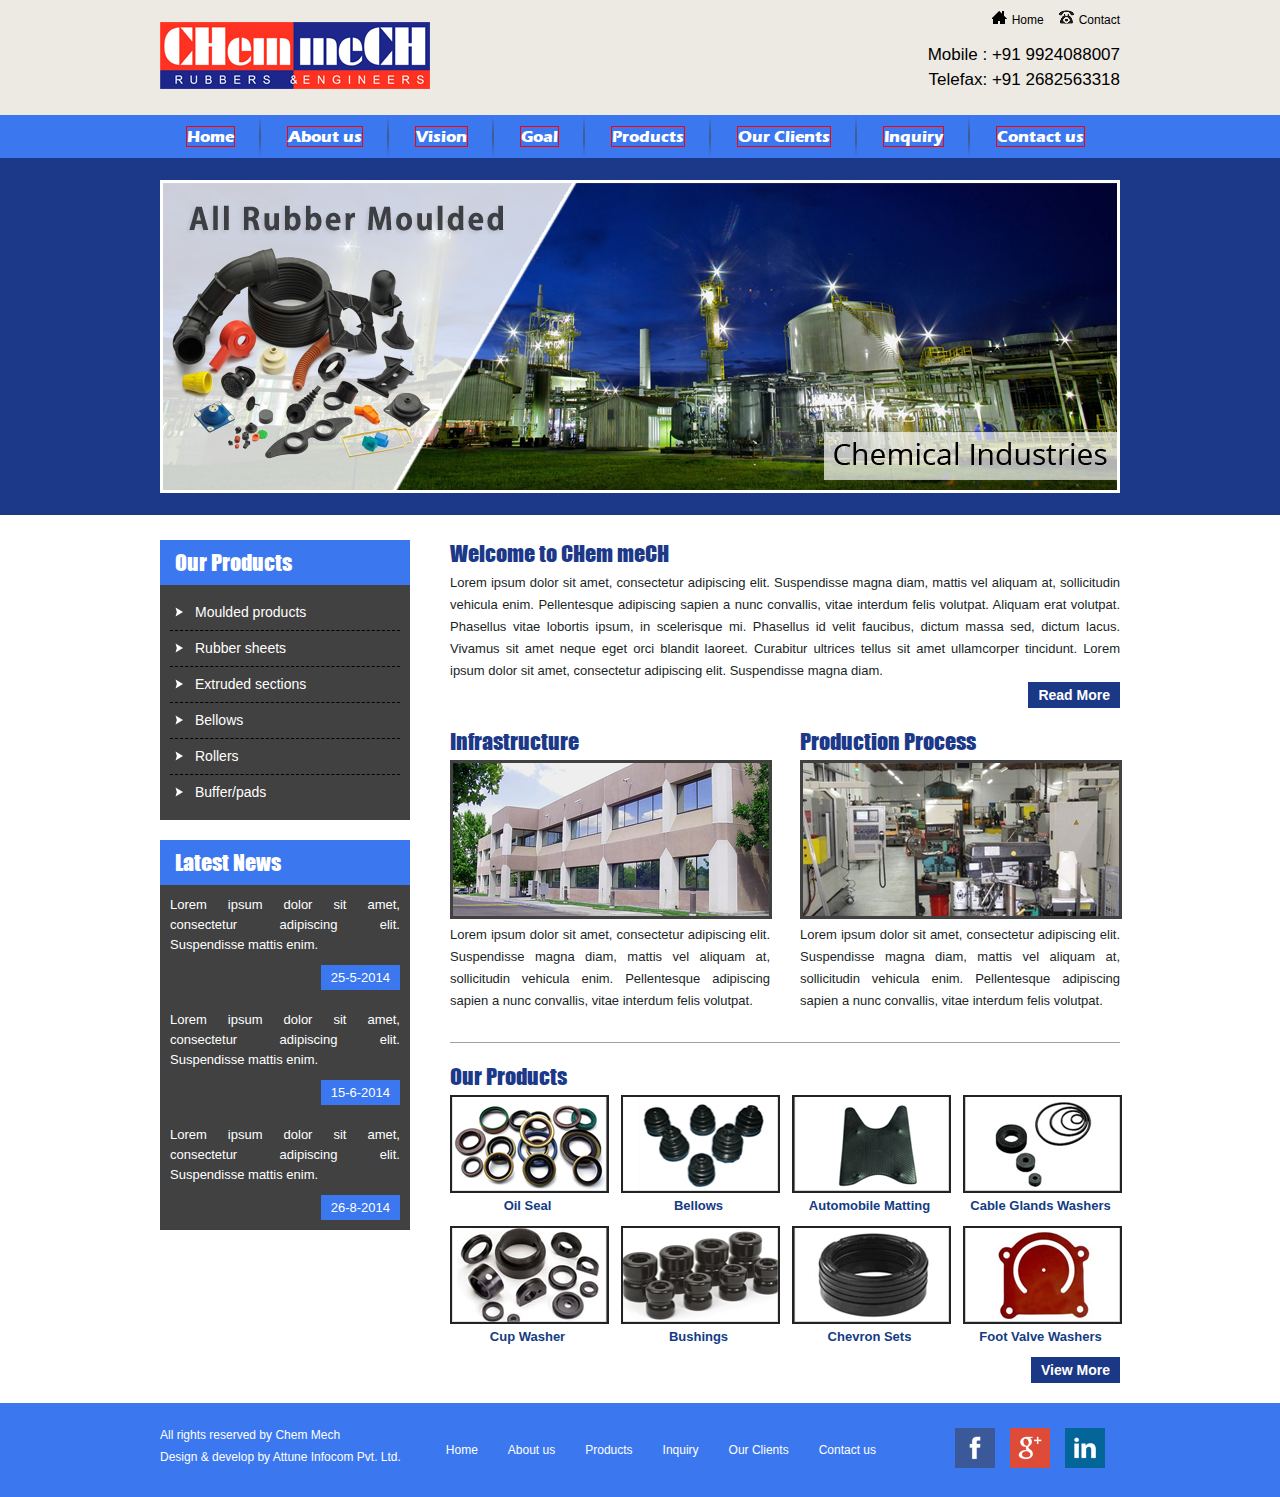
<file: index.html>
<!DOCTYPE html PUBLIC "-//W3C//DTD XHTML 1.0 Transitional//EN" "http://www.w3.org/TR/xhtml1/DTD/xhtml1-transitional.dtd">
<html xmlns="http://www.w3.org/1999/xhtml">
<head>
<meta http-equiv="Content-Type" content="text/html; charset=utf-8" />
<title>Chem Mech</title>
<link rel="stylesheet" href="css/chemmech.css" />
<!-- start slider-->
<link rel="stylesheet" type="text/css" href="engine1/style.css" />
<script type="text/javascript" src="engine1/jquery.js"></script>
<!-- end slider -->
</head>
<body>
<div id="header_wrapper">
  <div class="wrapper">
    <div class="logo"><a href="index.html"><img src="images/newlogo.png" width="270" height="67" border="0" /></a></div>
    <div class="header_right">
      <div class="header_menu">
        <ul>
          <li><a href="index.html"><span><img src="images/home_icon.png" border="0" /></span>Home</a></li>
          <li><a href="contact.html"><span><img src="images/tele_icon.png" border="0" /></span>Contact</a></li>
        </ul>
      </div>
      <div class="clear"></div>
      <div class="callus">Mobile : +91 9924088007<br />
        Telefax: +91 2682563318</div>
    </div>
  </div>
  <div class="clear"></div>
</div>
<!------navigation-------->
<div class="navigation_bg">
  <div class="navigation">
    <ul>
      <li><a href="index.html">Home</a></li>
      <li><a href="about.html">About us</a></li>
      <li><a href="vision.html">Vision</a></li>
      <li><a href="goal.html">Goal</a></li>
      <li><a href="products.html">Products</a></li>
      <li><a href="client.html">Our Clients</a></li>
      <li><a href="inquiry.html">Inquiry</a></li>
      <li class="last"><a href="contact.html">Contact us</a></li>
    </ul>
  </div>
  <div class="clear"></div>
</div>
<!------banner-------->
<div class="banner">
  <div class="wrapper">
    <!-- Start WOWSlider.com BODY section -->
    <div id="wowslider-container1">
      <div class="ws_images">
        <ul>
         <li><img src="images/1.jpg" id="wows1_0"/></li>
          <li><img src="images/2.jpg" id="wows1_1"/></li>
          <li><img src="images/3.jpg" id="wows1_2"/></li>
          <li><img src="images/4.jpg" id="wows1_0"/></li>
          <li><img src="images/5.jpg" id="wows1_1"/></li>
          <li><img src="images/6.jpg" id="wows1_2"/></li>
        </ul>
      </div>
      <span class="wsl"><a href="http://wowslider.com">Gallery Wordpress</a> by WOWSlider.com v4.7</span>
      <div class="ws_shadow"></div>
    </div>
    <script type="text/javascript" src="engine1/wowslider.js"></script>
    <script type="text/javascript" src="engine1/script.js"></script>
    <!-- End slider section -->
  </div>
</div>
<div class="wrapper">
  <div class="left">
    <div class="category_outer">
      <div class="pro_title">Our Products</div>
      <ul>
        <li><a href="#">Moulded  products</a></li>
        <li><a href="#">Rubber sheets</a></li>
        <li><a href="#">Extruded sections</a></li>
        <li><a href="#"> Bellows</a></li>
        <li><a href="#">Rollers</a></li>
        <li  class="last"><a href="#">Buffer/pads</a></li>
        </ul>
    </div>
    <div class="category_outer">
      <div class="pro_title">Latest News</div>
      <div class="news_text">Lorem ipsum dolor sit amet, consectetur adipiscing elit. Suspendisse  mattis enim.</div>
      <div class="news_button"><a href="#">25-5-2014</a></div>
      <div class="clear"></div>
      <div class="news_text">Lorem ipsum dolor sit amet, consectetur adipiscing elit. Suspendisse  mattis enim. </div>
      <div class="news_button"><a href="#">15-6-2014</a></div>
      <div class="clear"></div>
      <div class="news_text">Lorem ipsum dolor sit amet, consectetur adipiscing elit. Suspendisse  mattis enim.</div>
      <div class="news_button"><a href="#">26-8-2014</a></div>
      <div class="clear"></div>
    </div>
  </div>
  <div class="right">
    <div class="wel_title">Welcome to CHem meCH</div>
    <div class="text">Lorem ipsum dolor sit amet, consectetur adipiscing elit. Suspendisse magna diam, mattis vel aliquam at, sollicitudin vehicula enim. Pellentesque adipiscing sapien a nunc convallis, vitae interdum felis volutpat. Aliquam erat volutpat. Phasellus vitae lobortis ipsum, in scelerisque mi. Phasellus id velit faucibus, dictum massa sed, dictum lacus. Vivamus sit amet neque eget orci blandit laoreet. Curabitur ultrices tellus sit amet ullamcorper tincidunt. Lorem ipsum dolor sit amet, consectetur adipiscing elit. Suspendisse magna diam.</div>
    <div class="readmore"><a href="about.html">Read More</a></div>
    <div class="clear"></div>
    <div class="infra_outer">
      <div class="infra">
        <div class="wel_title">Infrastructure</div>
        <div class="infra_img"><img src="images/infras.jpg" width="316" height="153" /></div>
        <div class="text">Lorem ipsum dolor sit amet, consectetur adipiscing elit. Suspendisse magna diam, mattis vel aliquam at, sollicitudin vehicula enim. Pellentesque adipiscing sapien a nunc convallis, vitae interdum felis volutpat. </div>
      </div>
      <div class="production">
        <div class="wel_title">Production Process</div>
        <div class="infra_img"><img src="images/production.jpg" width="316" height="153" /></div>
        <div class="text">Lorem ipsum dolor sit amet, consectetur adipiscing elit. Suspendisse magna diam, mattis vel aliquam at, sollicitudin vehicula enim. Pellentesque adipiscing sapien a nunc convallis, vitae interdum felis volutpat. </div>
      </div>
      <div class="clear"></div>
    </div>
    <div class="infra_outer" style="border-bottom:none;">
      <div class="wel_title">Our Products</div>
      <div class="pro_img">
        <ul>
          <li><span><a href="products.html"><img src="images/oil-seals.jpg" width="155" height="94" /></a></span>
            <p><a href="products.html">Oil Seal</a></p>
          </li>
          <li><span><a href="products.html"><img src="images/bellows.jpg" width="154" height="94" /></a></span>
            <p><a href="products.html">Bellows</a></p>
          </li>
          <li><span><a href="products.html"><img src="images/automobile-matting.jpg" width="155" height="94" /></a></span>
            <p><a href="products.html">Automobile Matting</a></p>
          </li>
          <li class="last"><span><a href="products.html"><img src="images/cable-glands-washers.jpg" width="155" height="94" /></a></span>
            <p><a href="products.html">Cable Glands Washers</a></p>
          </li>
          
          <li><span><a href="#"><img src="images/cup-washer.jpg" width="155" height="94" /></a></span>
            <p><a href="#">Cup Washer</a></p>
          </li>
          <li><span><a href="products.html"><img src="images/bushings.jpg" width="154" height="94" /></a></span>
            <p><a href="products.html">Bushings</a></p>
          </li>
          <li><span><a href="products.html"><img src="images/chevron-Sets.jpg" width="155" height="94" /></a></span>
            <p><a href="products.html"> Chevron Sets</a></p>
          </li>
          <li class="last"><span><a href="products.html"><img src="images/foot-valve-washers.jpg" width="155" height="94" /></a></span>
            <p><a href="products.html">Foot Valve Washers</a></p>
          </li>
        </ul>
         <div class="readmore"><a href="products.html">View More</a></div>
      </div>
      <div class="clear"></div>
    </div>
  </div>
</div>
<div class="clear"></div>
<div id="footer">
<div class="wrapper">
<div class="all_right">All rights reserved by Chem Mech<br />
Design & develop by <a href="http://www.attuneinfocom.com/">Attune Infocom Pvt. Ltd.</a></div>

<div class="ft_menu">
 <ul>
      <li><a href="index.html">Home</a></li>
      <li><a href="about.html">About us</a></li>
      <li><a href="products.html">Products</a></li>
      <li><a href="inquiry.html">Inquiry</a></li>
      <li><a href="client.html">Our Clients</a></li>
      <li><a href="contact.html">Contact us</a></li>
    </ul>
</div>

<div class="icons"><a href="#"><img src="images/linkedin_icon.jpg" /></a></div>
<div class="icons"><a href="#"><img src="images/g-plus-icon.jpg" /></a></div>
<div class="icons"><a href="#"><img src="images/fb-icon.jpg" /></a></div>

</div>
<div class="clear"></div>
</div>
</body>
</html>
</file>
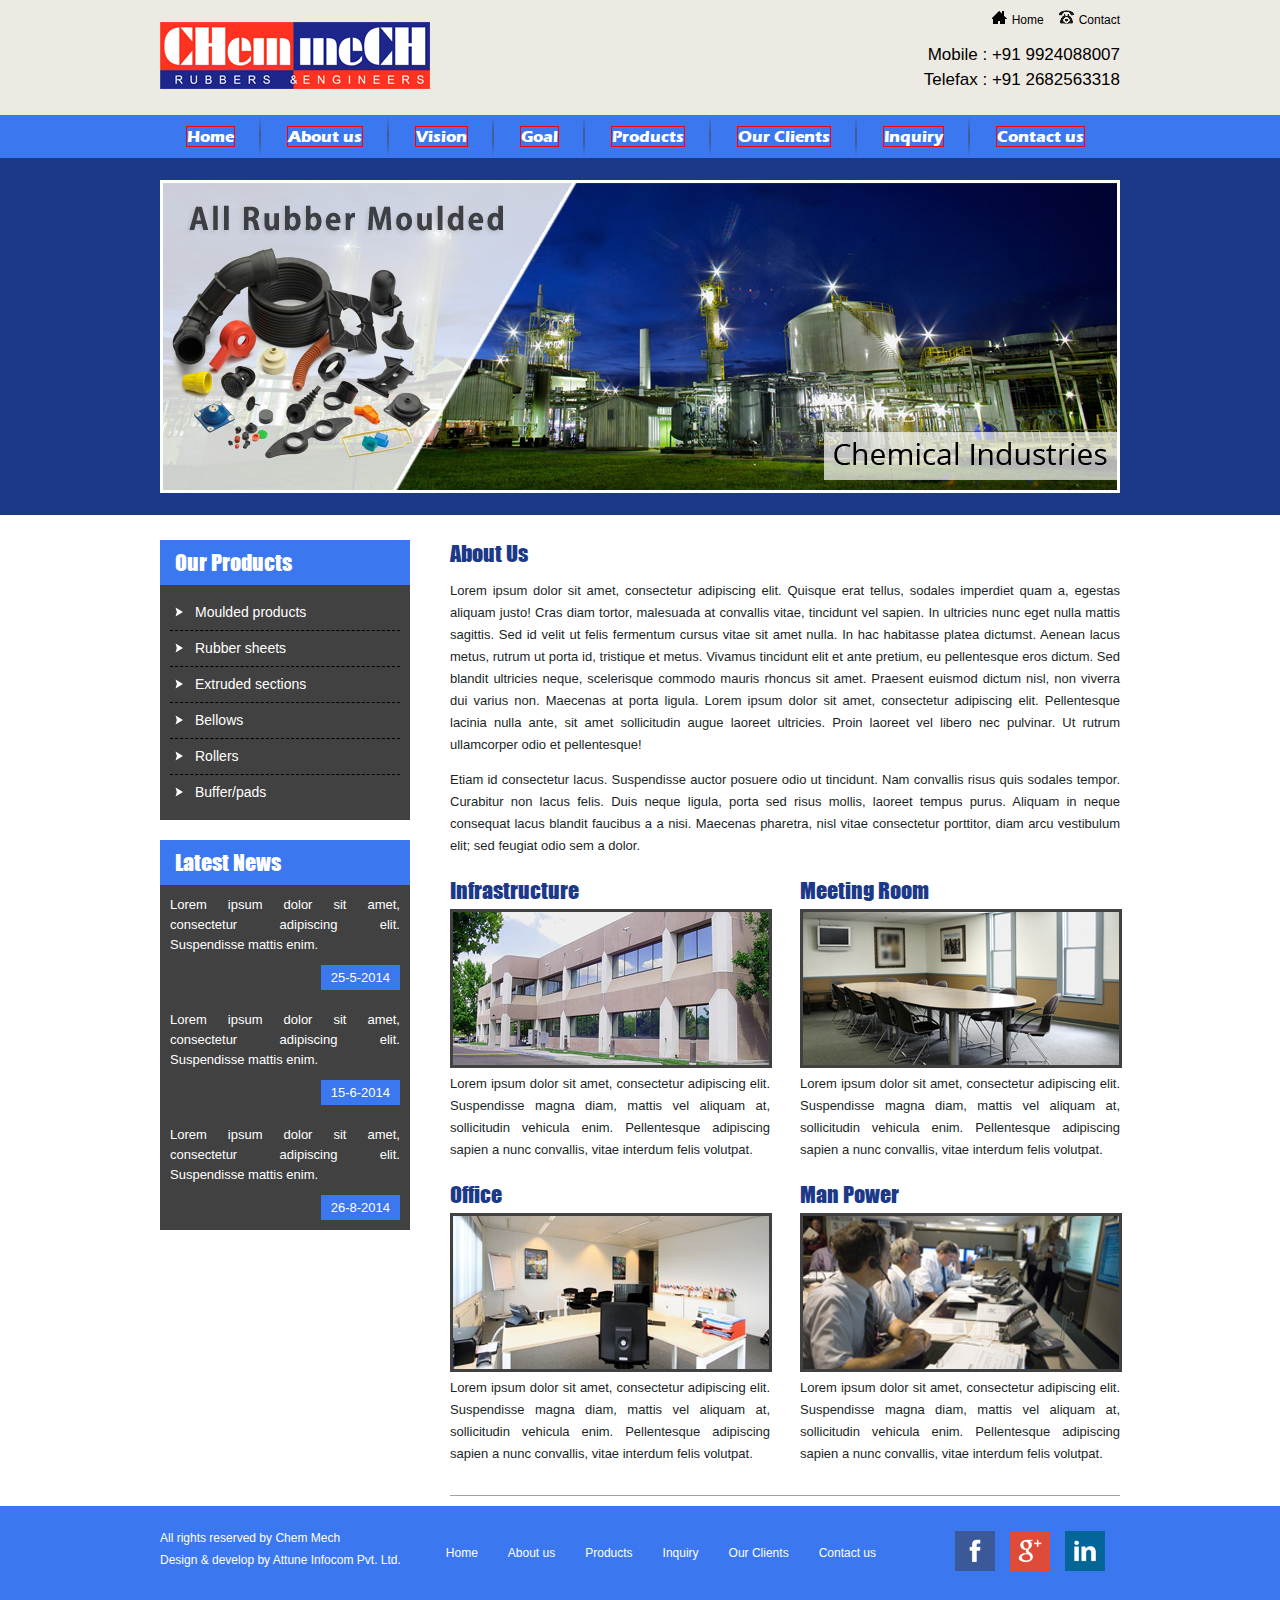
<file: about.html>
<!DOCTYPE html PUBLIC "-//W3C//DTD XHTML 1.0 Transitional//EN" "http://www.w3.org/TR/xhtml1/DTD/xhtml1-transitional.dtd">
<html xmlns="http://www.w3.org/1999/xhtml">
<head>
<meta http-equiv="Content-Type" content="text/html; charset=utf-8" />
<title>Chem Mech</title>
<link rel="stylesheet" href="css/chemmech.css" />
<!-- start slider-->
<link rel="stylesheet" type="text/css" href="engine1/style.css" />
<script type="text/javascript" src="engine1/jquery.js"></script>
<!-- end slider -->
</head>
<body>
<div id="header_wrapper">
  <div class="wrapper">
    <div class="logo"><a href="index.html"><img src="images/newlogo.png" width="270" height="67" border="0"/></a></div>
    <div class="header_right">
      <div class="header_menu">
        <ul>
          <li><a href="index.html"><span><img src="images/home_icon.png" border="0" /></span>Home</a></li>
          <li><a href="contact.html"><span><img src="images/tele_icon.png" border="0" /></span>Contact</a></li>
        </ul>
      </div>
      <div class="clear"></div>
      <div class="callus">Mobile : +91 9924088007<br />
       Telefax : +91 2682563318</div>
    </div>
  </div>
  <div class="clear"></div>
</div>
<!------navigation-------->
<div class="navigation_bg">
  <div class="navigation">
    <ul>
      <li><a href="index.html">Home</a></li>
      <li><a href="about.html">About us</a></li>
      <li><a href="vision.html">Vision</a></li>
      <li><a href="goal.html">Goal</a></li>
      <li><a href="products.html">Products</a></li>
      <li><a href="client.html">Our Clients</a></li>
      <li><a href="inquiry.html">Inquiry</a></li>
      <li class="last"><a href="contact.html">Contact us</a></li>
    </ul>
  </div>
  <div class="clear"></div>
</div>
<!------banner-------->
<div class="banner">
  <div class="wrapper">
    <!-- Start WOWSlider.com BODY section -->
    <div id="wowslider-container1">
      <div class="ws_images">
        <ul>
          <li><img src="images/1.jpg" id="wows1_0"/></li>
          <li><img src="images/2.jpg" id="wows1_1"/></li>
          <li><img src="images/3.jpg" id="wows1_2"/></li>
          <li><img src="images/4.jpg" id="wows1_0"/></li>
          <li><img src="images/5.jpg" id="wows1_1"/></li>
          <li><img src="images/6.jpg" id="wows1_2"/></li>
        </ul>
      </div>
      <span class="wsl"><a href="http://wowslider.com">Gallery Wordpress</a> by WOWSlider.com v4.7</span>
      <div class="ws_shadow"></div>
    </div>
    <script type="text/javascript" src="engine1/wowslider.js"></script>
    <script type="text/javascript" src="engine1/script.js"></script>
    <!-- End slider section -->
  </div>
</div>
<div class="wrapper">
  <div class="left">
    <div class="category_outer">
      <div class="pro_title">Our Products</div>
      <ul>
        <li><a href="#">Moulded  products</a></li>
        <li><a href="#">Rubber sheets</a></li>
        <li><a href="#">Extruded sections</a></li>
        <li><a href="#"> Bellows</a></li>
        <li><a href="#">Rollers</a></li>
        <li class="last"><a href="#">Buffer/pads</a></li>
   
      </ul>
    </div>
    <div class="category_outer">
      <div class="pro_title">Latest News</div>
      <div class="news_text">Lorem ipsum dolor sit amet, consectetur adipiscing elit. Suspendisse  mattis enim.</div>
      <div class="news_button"><a href="#">25-5-2014</a></div>
      <div class="clear"></div>
      <div class="news_text">Lorem ipsum dolor sit amet, consectetur adipiscing elit. Suspendisse  mattis enim. </div>
      <div class="news_button"><a href="#">15-6-2014</a></div>
      <div class="clear"></div>
      <div class="news_text">Lorem ipsum dolor sit amet, consectetur adipiscing elit. Suspendisse  mattis enim. </div>
      <div class="news_button"><a href="#">26-8-2014</a></div>
      <div class="clear"></div>
    </div>
  </div>
  <div class="right">
    <div class="wel_title">About Us</div>
    <div class="text">
      <p>Lorem ipsum dolor sit amet, consectetur adipiscing elit. Quisque erat tellus, sodales imperdiet quam a, egestas aliquam justo! Cras diam tortor, malesuada at convallis vitae, tincidunt vel sapien. In ultricies nunc eget nulla mattis sagittis. Sed id velit ut felis fermentum cursus vitae sit amet nulla. In hac habitasse platea dictumst. Aenean lacus metus, rutrum ut porta id, tristique et metus. Vivamus tincidunt elit et ante pretium, eu pellentesque eros dictum. Sed blandit ultricies neque, scelerisque commodo mauris rhoncus sit amet. Praesent euismod dictum nisl, non viverra dui varius non. Maecenas at porta ligula. Lorem ipsum dolor sit amet, consectetur adipiscing elit. Pellentesque lacinia nulla ante, sit amet sollicitudin augue laoreet ultricies. Proin laoreet vel libero nec pulvinar. Ut rutrum ullamcorper odio et pellentesque!</p>
      <p>Etiam id consectetur lacus. Suspendisse auctor posuere odio ut tincidunt. Nam convallis risus quis sodales tempor. Curabitur non lacus felis. Duis neque ligula, porta sed risus mollis, laoreet tempus purus. Aliquam in neque consequat lacus blandit faucibus a a nisi. Maecenas pharetra, nisl vitae consectetur porttitor, diam arcu vestibulum elit; sed feugiat odio sem a dolor.</p>
    </div>
    <div class="infra_outer">
      <div class="infra">
        <div class="wel_title">Infrastructure</div>
        <div class="infra_img"><img src="images/infras.jpg" width="316" height="153" /></div>
        <div class="text">Lorem ipsum dolor sit amet, consectetur adipiscing elit. Suspendisse magna diam, mattis vel aliquam at, sollicitudin vehicula enim. Pellentesque adipiscing sapien a nunc convallis, vitae interdum felis volutpat. </div>
      </div>
      <div class="production">
        <div class="wel_title">Meeting Room</div>
        <div class="infra_img"><img src="images/meeting-room.jpg" width="316" height="153" /></div>
        <div class="text">Lorem ipsum dolor sit amet, consectetur adipiscing elit. Suspendisse magna diam, mattis vel aliquam at, sollicitudin vehicula enim. Pellentesque adipiscing sapien a nunc convallis, vitae interdum felis volutpat. </div>
      </div>
      <div class="clear"></div>
       <div class="infra">
        <div class="wel_title">Office</div>
        <div class="infra_img"><img src="images/office_infra.jpg" width="316" height="153" /></div>
        <div class="text">Lorem ipsum dolor sit amet, consectetur adipiscing elit. Suspendisse magna diam, mattis vel aliquam at, sollicitudin vehicula enim. Pellentesque adipiscing sapien a nunc convallis, vitae interdum felis volutpat. </div>
      </div>
      <div class="production">
        <div class="wel_title">Man Power</div>
        <div class="infra_img"><img src="images/manpower.jpg" width="316" height="153" /></div>
        <div class="text">Lorem ipsum dolor sit amet, consectetur adipiscing elit. Suspendisse magna diam, mattis vel aliquam at, sollicitudin vehicula enim. Pellentesque adipiscing sapien a nunc convallis, vitae interdum felis volutpat. </div>
      </div>
      
      <div class="clear"></div>
    </div>
  </div>
</div>
<div class="clear"></div>
<div id="footer">
  <div class="wrapper">
    <div class="all_right">All rights reserved by Chem Mech<br />
      Design & develop by <a href="http://www.attuneinfocom.com/">Attune Infocom Pvt. Ltd.</a></div>
    <div class="ft_menu">
      <ul>
        <li><a href="index.html">Home</a></li>
        <li><a href="about.html">About us</a></li>
        <li><a href="products.html">Products</a></li>
        <li><a href="inquiry.html">Inquiry</a></li>
        <li><a href="client.html">Our Clients</a></li>
        <li><a href="contact.html">Contact us</a></li>
      </ul>
    </div>
    <div class="icons"><a href="#"><img src="images/linkedin_icon.jpg" /></a></div>
    <div class="icons"><a href="#"><img src="images/g-plus-icon.jpg" /></a></div>
    <div class="icons"><a href="#"><img src="images/fb-icon.jpg" /></a></div>
  </div>
  <div class="clear"></div>
</div>
</body>
</html>
</file>
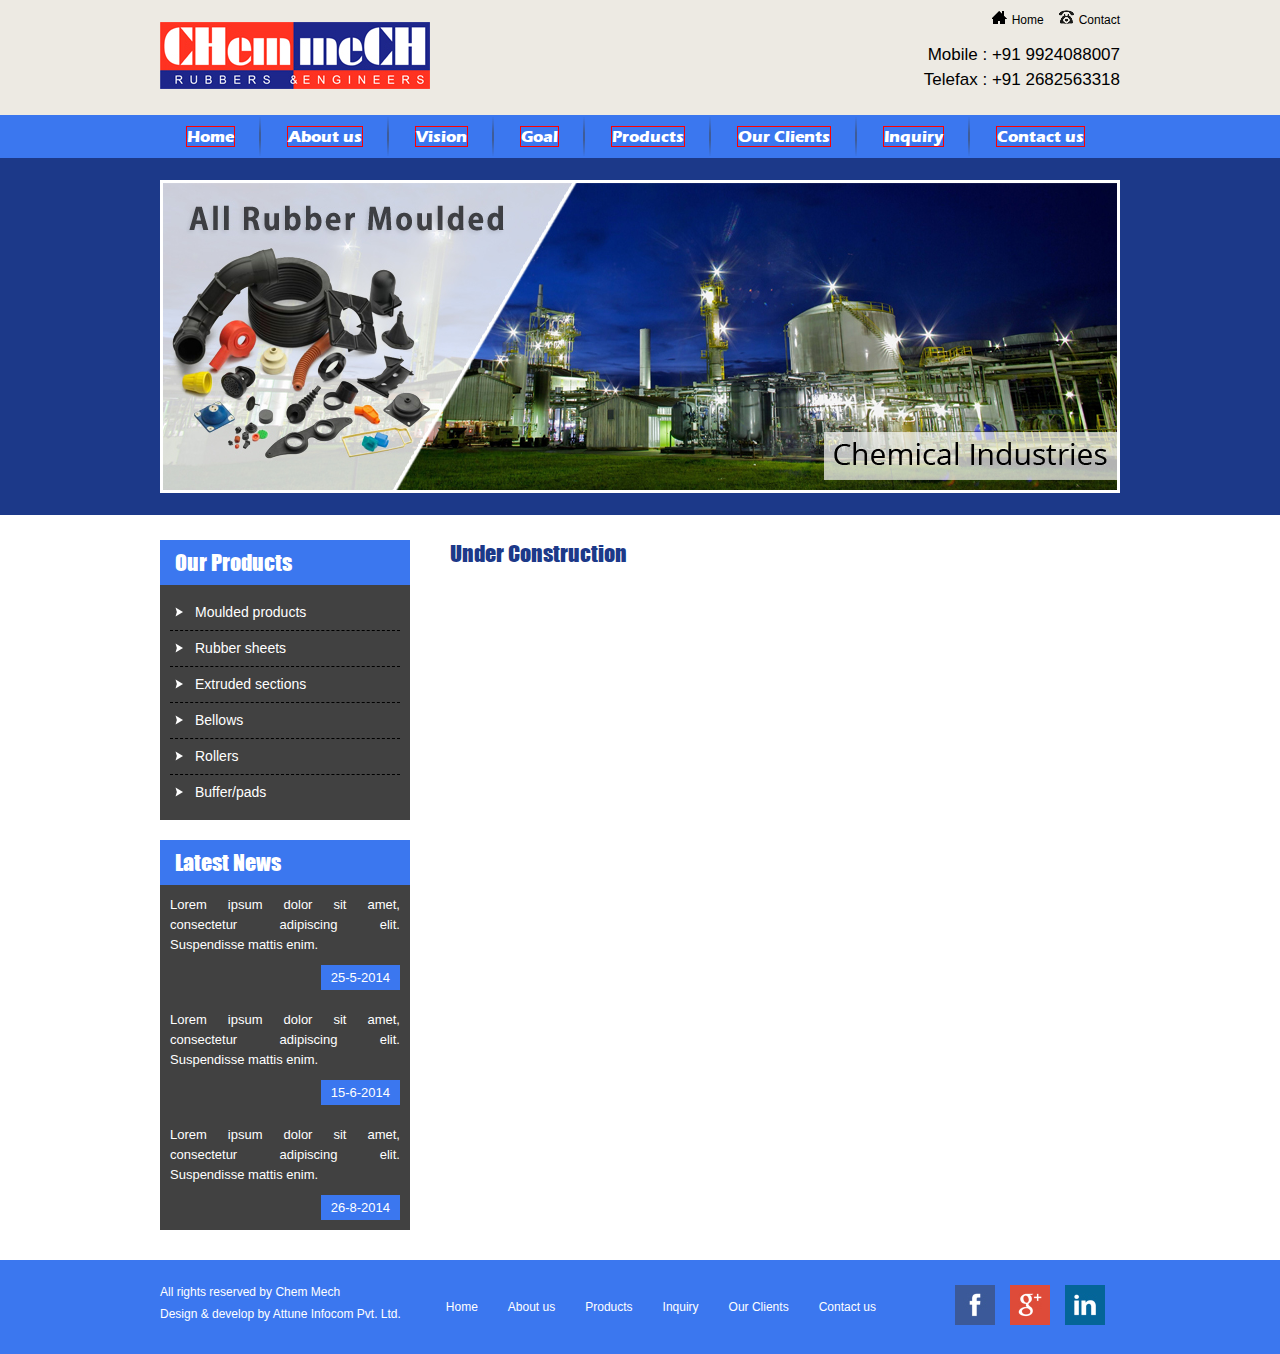
<file: client.html>
<!DOCTYPE html PUBLIC "-//W3C//DTD XHTML 1.0 Transitional//EN" "http://www.w3.org/TR/xhtml1/DTD/xhtml1-transitional.dtd">
<html xmlns="http://www.w3.org/1999/xhtml">
<head>
<meta http-equiv="Content-Type" content="text/html; charset=utf-8" />
<title>Chem Mech</title>
<link rel="stylesheet" href="css/chemmech.css" />
<!-- start slider-->
<link rel="stylesheet" type="text/css" href="engine1/style.css" />
<script type="text/javascript" src="engine1/jquery.js"></script>
<!-- end slider -->
</head>
<body>
<div id="header_wrapper">
  <div class="wrapper">
    <div class="logo"><a href="index.html"><img src="images/newlogo.png" width="270" height="67" border="0" /></a></div>
    <div class="header_right">
      <div class="header_menu">
        <ul>
          <li><a href="index.html"><span><img src="images/home_icon.png" border="0" /></span>Home</a></li>
          <li><a href="contact.html"><span><img src="images/tele_icon.png" border="0" /></span>Contact</a></li>
        </ul>
      </div>
      <div class="clear"></div>
      <div class="callus">Mobile : +91 9924088007<br />
        Telefax : +91 2682563318</div>
    </div>
  </div>
  <div class="clear"></div>
</div>
<!------navigation-------->
<div class="navigation_bg">
  <div class="navigation">
   <ul>
      <li><a href="index.html">Home</a></li>
      <li><a href="about.html">About us</a></li>
      <li><a href="vision.html">Vision</a></li>
      <li><a href="goal.html">Goal</a></li>
      <li><a href="products.html">Products</a></li>
      <li><a href="client.html">Our Clients</a></li>
      <li><a href="inquiry.html">Inquiry</a></li>
      <li class="last"><a href="contact.html">Contact us</a></li>
    </ul>
  </div>
  <div class="clear"></div>
</div>
<!------banner-------->
<div class="banner">
  <div class="wrapper">
    <!-- Start WOWSlider.com BODY section -->
    <div id="wowslider-container1">
      <div class="ws_images">
        <ul>
          <li><img src="images/1.jpg" id="wows1_0"/></li>
          <li><img src="images/2.jpg" id="wows1_1"/></li>
          <li><img src="images/3.jpg" id="wows1_2"/></li>
          <li><img src="images/4.jpg" id="wows1_0"/></li>
          <li><img src="images/5.jpg" id="wows1_1"/></li>
          <li><img src="images/6.jpg" id="wows1_2"/></li>
        </ul>
      </div>
      <span class="wsl"><a href="http://wowslider.com">Gallery Wordpress</a> by WOWSlider.com v4.7</span>
      <div class="ws_shadow"></div>
    </div>
    <script type="text/javascript" src="engine1/wowslider.js"></script>
    <script type="text/javascript" src="engine1/script.js"></script>
    <!-- End slider section -->
  </div>
</div>
<div class="wrapper">
  <div class="left">
    <div class="category_outer">
      <div class="pro_title">Our Products</div>
      <ul>
        <li><a href="#">Moulded  products</a></li>
        <li><a href="#">Rubber sheets</a></li>
        <li><a href="#">Extruded sections</a></li>
        <li><a href="#">Bellows</a></li>
        <li><a href="#">Rollers</a></li>
        <li class="last"><a href="#">Buffer/pads</a></li>
       
      </ul>
    </div>
    <div class="category_outer">
      <div class="pro_title">Latest News</div>
      <div class="news_text">Lorem ipsum dolor sit amet, consectetur adipiscing elit. Suspendisse  mattis enim.</div>
      <div class="news_button"><a href="#">25-5-2014</a></div>
      <div class="clear"></div>
      <div class="news_text">Lorem ipsum dolor sit amet, consectetur adipiscing elit. Suspendisse  mattis enim. </div>
      <div class="news_button"><a href="#">15-6-2014</a></div>
      <div class="clear"></div>
      <div class="news_text">Lorem ipsum dolor sit amet, consectetur adipiscing elit. Suspendisse  mattis enim. </div>
      <div class="news_button"><a href="#">26-8-2014</a></div>
      <div class="clear"></div>
    </div>
  </div>
  <div class="right">
    <div class="wel_title">Under Construction</div>
    
    
    
  </div>
</div>
<div class="clear"></div>
<div id="footer">
<div class="wrapper">
<div class="all_right">All rights reserved by Chem Mech<br />
Design & develop by <a href="http://www.attuneinfocom.com/">Attune Infocom Pvt. Ltd.</a></div>

<div class="ft_menu">
 <ul>
      <li><a href="index.html">Home</a></li>
      <li><a href="about.html">About us</a></li>
      <li><a href="products.html">Products</a></li>
      <li><a href="inquiry.html">Inquiry</a></li>
      <li><a href="client.html">Our Clients</a></li>
      <li><a href="contact.html">Contact us</a></li>
    </ul>
</div>

<div class="icons"><a href="#"><img src="images/linkedin_icon.jpg" /></a></div>
<div class="icons"><a href="#"><img src="images/g-plus-icon.jpg" /></a></div>
<div class="icons"><a href="#"><img src="images/fb-icon.jpg" /></a></div>

</div>
<div class="clear"></div>
</div>
</body>
</html>
</file>
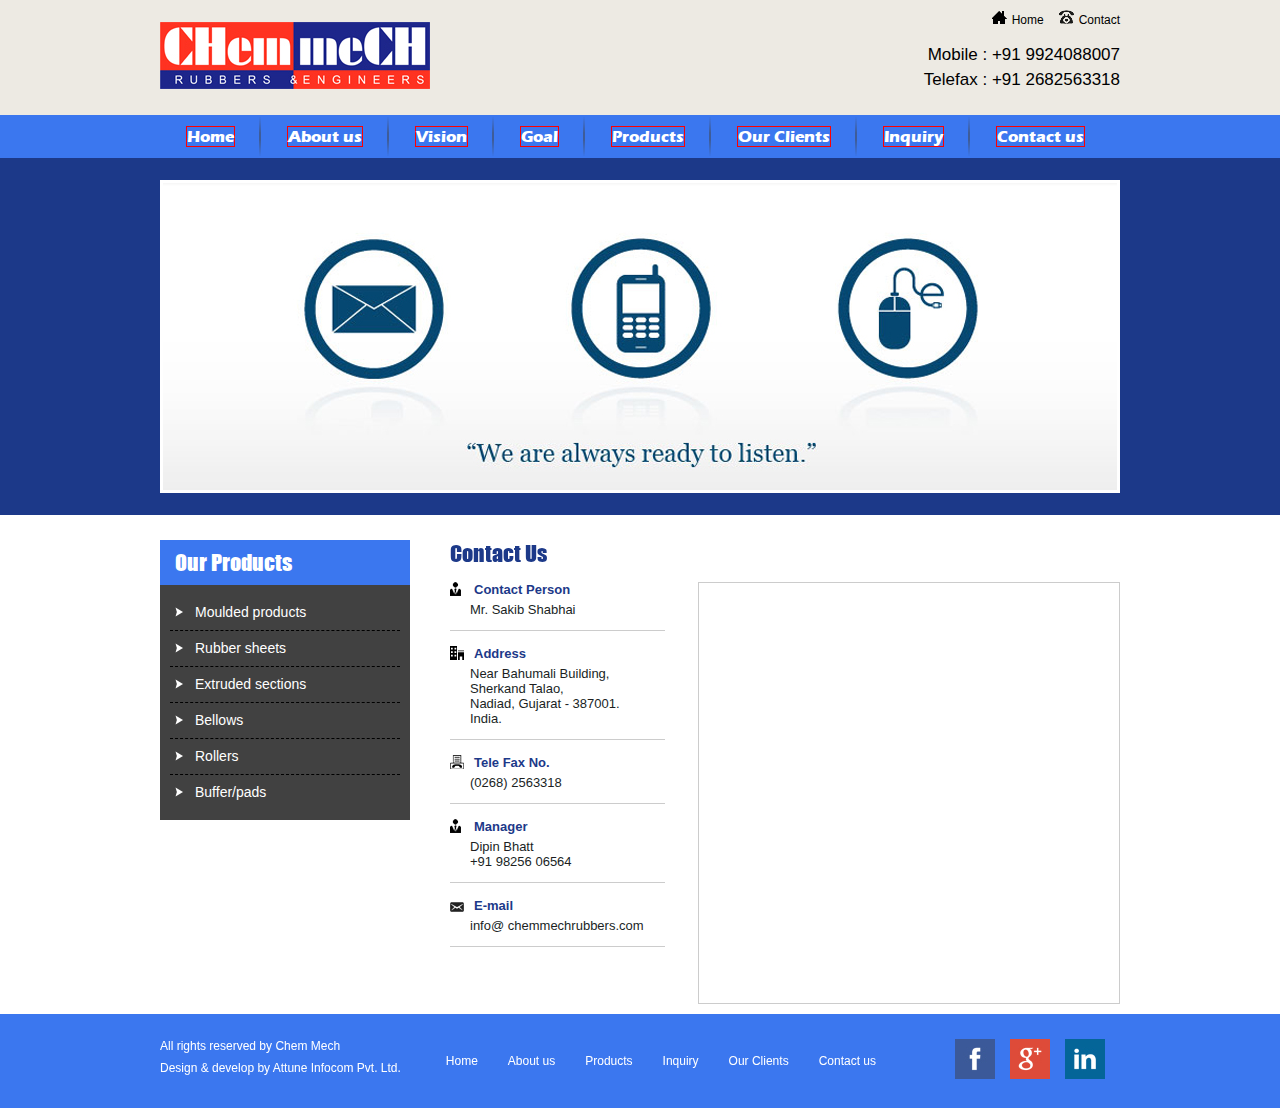
<file: contact.html>
<!DOCTYPE html PUBLIC "-//W3C//DTD XHTML 1.0 Transitional//EN" "http://www.w3.org/TR/xhtml1/DTD/xhtml1-transitional.dtd">
<html xmlns="http://www.w3.org/1999/xhtml">
<head>
<meta http-equiv="Content-Type" content="text/html; charset=utf-8" />
<title>Chem Mech</title>
<link rel="stylesheet" href="css/chemmech.css" />
<!-- start slider-->
<link rel="stylesheet" type="text/css" href="engine1/style.css" />
<script type="text/javascript" src="engine1/jquery.js"></script>
<!-- end slider -->
</head>
<body>
<div id="header_wrapper">
  <div class="wrapper">
    <div class="logo"><a href="index.html"><img src="images/newlogo.png" width="270" height="67" border="0" /></a></div>
    <div class="header_right">
      <div class="header_menu">
        <ul>
          <li><a href="index.html"><span><img src="images/home_icon.png" border="0" /></span>Home</a></li>
          <li><a href="contact.html"><span><img src="images/tele_icon.png" border="0" /></span>Contact</a></li>
        </ul>
      </div>
      <div class="clear"></div>
      <div class="callus">Mobile : +91 9924088007<br />
        Telefax : +91 2682563318</div>
    </div>
  </div>
  <div class="clear"></div>
</div>
<!------navigation-------->
<div class="navigation_bg">
  <div class="navigation">
   <ul>
      <li><a href="index.html">Home</a></li>
      <li><a href="about.html">About us</a></li>
      <li><a href="vision.html">Vision</a></li>
      <li><a href="goal.html">Goal</a></li>
      <li><a href="products.html">Products</a></li>
      <li><a href="client.html">Our Clients</a></li>
      <li><a href="inquiry.html">Inquiry</a></li>
      <li class="last"><a href="contact.html">Contact us</a></li>
    </ul>
  </div>
  <div class="clear"></div>
</div>
<!------banner-------->
<div class="banner">
  <div class="wrapper">
    <!-- Start WOWSlider.com BODY section -->
    <div id="wowslider-container1">
      <div class="ws_images">
        <img src="images/contact_banner.jpg" />
      </div>
      <span class="wsl"><a href="http://wowslider.com">Gallery Wordpress</a> by WOWSlider.com v4.7</span>
      <div class="ws_shadow"></div>
    </div>
    <script type="text/javascript" src="engine1/wowslider.js"></script>
    <script type="text/javascript" src="engine1/script.js"></script>
    <!-- End slider section -->
  </div>
</div>
<div class="wrapper">
  <div class="left">
    <div class="category_outer">
      <div class="pro_title">Our Products</div>
      <ul>
        <li><a href="#">Moulded  products</a></li>
        <li><a href="#">Rubber sheets</a></li>
        <li><a href="#">Extruded sections</a></li>
        <li><a href="#"> Bellows</a></li>
        <li><a href="#">Rollers</a></li>
        <li class="last"><a href="#">Buffer/pads</a></li>
       
      </ul>
    </div>
    
    <!---<div class="category_outer">
      <div class="pro_title">Latest News</div>
      <div class="news_text">Lorem ipsum dolor sit amet, consectetur adipiscing elit. Suspendisse magna diam, mattis vel aliquam at, sollicitudin vehicula enim.</div>
      <div class="news_button"><a href="#">25-5-2014</a></div>
      <div class="clear"></div>
      <div class="news_text">Lorem ipsum dolor sit amet, consectetur adipiscing elit. Suspendisse magna diam, mattis vel aliquam at, sollicitudin vehicula enim. </div>
      <div class="news_button"><a href="#">15-6-2014</a></div>
      <div class="clear"></div>
      <div class="news_text">Lorem ipsum dolor sit amet, consectetur adipiscing elit. Suspendisse magna diam, mattis vel aliquam at, sollicitudin vehicula enim. </div>
      <div class="news_button"><a href="#">26-8-2014</a></div>
      <div class="clear"></div>
    </div>--->
  </div>
  <div class="right">
    <div class="wel_title">Contact Us</div>
    <div class="cont_left">
    <div class="contact">
    <div class="cont_icon"><img src="images/client.png" width="11" height="14" /></div>
    <div class="cont_heading">Contact Person</div>
    <p>Mr. Sakib Shabhai</p>
    </div>
    
    <div class="contact">
    <div class="cont_icon"><img src="images/office.png" alt="" width="14" height="14" /></div>
    <div class="cont_heading">Address</div>
    <p>Near Bahumali Building,<br /> Sherkand Talao,<br /> Nadiad, Gujarat - 387001. <br />India.</p>
    </div>
    
    
    
    <div class="contact">
    <div class="cont_icon"><img src="images/fax_icon.jpg" width="14" height="14" /></div>
    <div class="cont_heading">Tele Fax No.</div>
    <p>(0268) 2563318</p>
    </div>
    
    <div class="contact">
      <div class="cont_icon"><img src="images/client.png" width="11" height="14" /></div>
      <div class="cont_heading">Manager</div>
    <p>Dipin Bhatt <br />
    +91 98256 06564</p>
    </div>
    
    <div class="contact">
    <div class="cont_icon"><img src="images/massage.png" width="14" height="14" /></div>
    <div class="cont_heading">E-mail</div>
    <p>info@ chemmechrubbers.com</p>
    </div>
    
    
    
    
    
    </div>
    
    <div class="cont_map"><iframe width="420" height="420" frameborder="0" scrolling="no" marginheight="0" marginwidth="0" src="https://maps.google.com/maps?f=q&amp;source=s_q&amp;hl=en&amp;geocode=&amp;q=nadiad&amp;aq=&amp;sll=52.018064,-0.682869&amp;sspn=0.127405,0.338173&amp;ie=UTF8&amp;hq=&amp;hnear=Nadiad,+Kheda,+Gujarat,+India&amp;t=h&amp;ll=22.697981,72.859397&amp;spn=0.004157,0.004495&amp;z=17&amp;iwloc=A&amp;output=embed"></iframe><br /></div>
    
  </div>
</div>
<div class="clear"></div>
<div id="footer">
<div class="wrapper">
<div class="all_right">All rights reserved by Chem Mech<br />
Design & develop by <a href="http://www.attuneinfocom.com/">Attune Infocom Pvt. Ltd.</a></div>

<div class="ft_menu">
 <ul>
      <li><a href="index.html">Home</a></li>
      <li><a href="about.html">About us</a></li>
      <li><a href="products.html">Products</a></li>
      <li><a href="inquiry.html">Inquiry</a></li>
      <li><a href="client.html">Our Clients</a></li>
      <li><a href="contact.html">Contact us</a></li>
    </ul>
</div>

<div class="icons"><a href="#"><img src="images/linkedin_icon.jpg" /></a></div>
<div class="icons"><a href="#"><img src="images/g-plus-icon.jpg" /></a></div>
<div class="icons"><a href="#"><img src="images/fb-icon.jpg" /></a></div>

</div>
<div class="clear"></div>
</div>
</body>
</html>
</file>
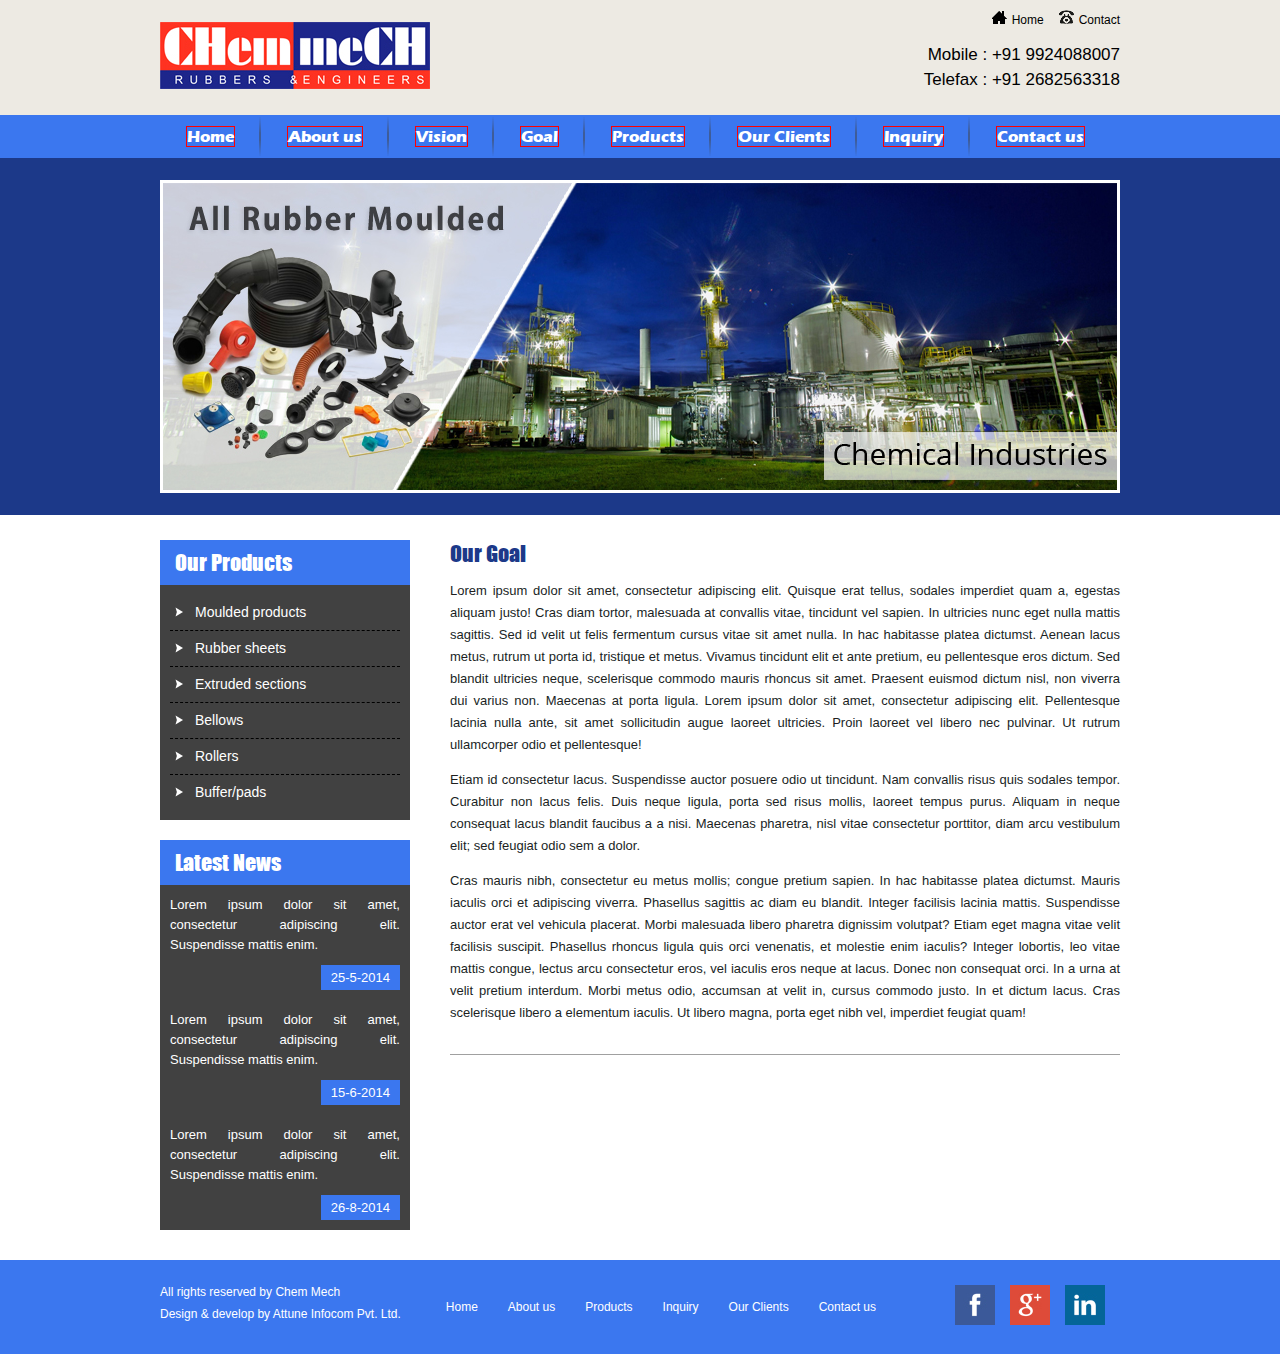
<file: goal.html>
<!DOCTYPE html PUBLIC "-//W3C//DTD XHTML 1.0 Transitional//EN" "http://www.w3.org/TR/xhtml1/DTD/xhtml1-transitional.dtd">
<html xmlns="http://www.w3.org/1999/xhtml">
<head>
<meta http-equiv="Content-Type" content="text/html; charset=utf-8" />
<title>Chem Mech</title>
<link rel="stylesheet" href="css/chemmech.css" />
<!-- start slider-->
<link rel="stylesheet" type="text/css" href="engine1/style.css" />
<script type="text/javascript" src="engine1/jquery.js"></script>
<!-- end slider -->
</head>
<body>
<div id="header_wrapper">
  <div class="wrapper">
    <div class="logo"><a href="index.html"><img src="images/newlogo.png" width="270" height="67" border="0" /></a></div>
    <div class="header_right">
      <div class="header_menu">
        <ul>
          <li><a href="index.html"><span><img src="images/home_icon.png" border="0" /></span>Home</a></li>
          <li><a href="contact.html"><span><img src="images/tele_icon.png" border="0" /></span>Contact</a></li>
        </ul>
      </div>
      <div class="clear"></div>
      <div class="callus">Mobile : +91 9924088007<br />
        Telefax : +91 2682563318 </div>
    </div>
  </div>
  <div class="clear"></div>
</div>
<!------navigation-------->
<div class="navigation_bg">
  <div class="navigation">
    <ul>
      <li><a href="index.html">Home</a></li>
      <li><a href="about.html">About us</a></li>
      <li><a href="vision.html">Vision</a></li>
      <li><a href="goal.html">Goal</a></li>
      <li><a href="products.html">Products</a></li>
      <li><a href="client.html">Our Clients</a></li>
      <li><a href="inquiry.html">Inquiry</a></li>
      <li  class="last"><a href="contact.html">Contact us</a></li>
    </ul>
  </div>
  <div class="clear"></div>
</div>
<!------banner-------->
<div class="banner">
  <div class="wrapper">
    <!-- Start WOWSlider.com BODY section -->
    <div id="wowslider-container1">
      <div class="ws_images">
        <ul>
          <li><img src="images/1.jpg" id="wows1_0"/></li>
          <li><img src="images/2.jpg" id="wows1_1"/></li>
          <li><img src="images/3.jpg" id="wows1_2"/></li>
          <li><img src="images/4.jpg" id="wows1_0"/></li>
          <li><img src="images/5.jpg" id="wows1_1"/></li>
          <li><img src="images/6.jpg" id="wows1_2"/></li>
        </ul>
      </div>
      <span class="wsl"><a href="http://wowslider.com">Gallery Wordpress</a> by WOWSlider.com v4.7</span>
      <div class="ws_shadow"></div>
    </div>
    <script type="text/javascript" src="engine1/wowslider.js"></script>
    <script type="text/javascript" src="engine1/script.js"></script>
    <!-- End slider section -->
  </div>
</div>
<div class="wrapper">
  <div class="left">
    <div class="category_outer">
      <div class="pro_title">Our Products</div>
      <ul>
        <li><a href="#">Moulded  products</a></li>
        <li><a href="#">Rubber sheets</a></li>
        <li><a href="#">Extruded sections</a></li>
        <li><a href="#"> Bellows</a></li>
        <li><a href="#">Rollers</a></li>
        <li class="last"><a href="#">Buffer/pads</a></li>
      
      </ul>
    </div>
    <div class="category_outer">
      <div class="pro_title">Latest News</div>
      <div class="news_text">Lorem ipsum dolor sit amet, consectetur adipiscing elit. Suspendisse  mattis enim.</div>
      <div class="news_button"><a href="#">25-5-2014</a></div>
      <div class="clear"></div>
      <div class="news_text">Lorem ipsum dolor sit amet, consectetur adipiscing elit. Suspendisse  mattis enim. </div>
      <div class="news_button"><a href="#">15-6-2014</a></div>
      <div class="clear"></div>
      <div class="news_text">Lorem ipsum dolor sit amet, consectetur adipiscing elit. Suspendisse  mattis enim. </div>
      <div class="news_button"><a href="#">26-8-2014</a></div>
      <div class="clear"></div>
    </div>
  </div>
  <div class="right">
    <div class="wel_title">Our Goal</div>
    <div class="text">
      <p>Lorem ipsum dolor sit amet, consectetur adipiscing elit. Quisque erat tellus, sodales imperdiet quam a, egestas aliquam justo! Cras diam tortor, malesuada at convallis vitae, tincidunt vel sapien. In ultricies nunc eget nulla mattis sagittis. Sed id velit ut felis fermentum cursus vitae sit amet nulla. In hac habitasse platea dictumst. Aenean lacus metus, rutrum ut porta id, tristique et metus. Vivamus tincidunt elit et ante pretium, eu pellentesque eros dictum. Sed blandit ultricies neque, scelerisque commodo mauris rhoncus sit amet. Praesent euismod dictum nisl, non viverra dui varius non. Maecenas at porta ligula. Lorem ipsum dolor sit amet, consectetur adipiscing elit. Pellentesque lacinia nulla ante, sit amet sollicitudin augue laoreet ultricies. Proin laoreet vel libero nec pulvinar. Ut rutrum ullamcorper odio et pellentesque!</p>
      <p>Etiam id consectetur lacus. Suspendisse auctor posuere odio ut tincidunt. Nam convallis risus quis sodales tempor. Curabitur non lacus felis. Duis neque ligula, porta sed risus mollis, laoreet tempus purus. Aliquam in neque consequat lacus blandit faucibus a a nisi. Maecenas pharetra, nisl vitae consectetur porttitor, diam arcu vestibulum elit; sed feugiat odio sem a dolor.</p>
      <p>Cras mauris nibh, consectetur eu metus mollis; congue pretium sapien. In hac habitasse platea dictumst. Mauris iaculis orci et adipiscing viverra. Phasellus sagittis ac diam eu blandit. Integer facilisis lacinia mattis. Suspendisse auctor erat vel vehicula placerat. Morbi malesuada libero pharetra dignissim volutpat? Etiam eget magna vitae velit facilisis suscipit. Phasellus rhoncus ligula quis orci venenatis, et molestie enim iaculis? Integer lobortis, leo vitae mattis congue, lectus arcu consectetur eros, vel iaculis eros neque at lacus. Donec non consequat orci. In a urna at velit pretium interdum. Morbi metus odio, accumsan at velit in, cursus commodo justo. In et dictum lacus. Cras scelerisque libero a elementum iaculis. Ut libero magna, porta eget nibh vel, imperdiet feugiat quam!<br />
      </p>
    </div>
    <div class="infra_outer">
      <div class="clear"></div>
    </div>
    
  </div>
</div>
<div class="clear"></div>
<div id="footer">
<div class="wrapper">
<div class="all_right">All rights reserved by Chem Mech<br />
Design & develop by <a href="http://www.attuneinfocom.com/">Attune Infocom Pvt. Ltd.</a></div>

<div class="ft_menu">
 <ul>
      <li><a href="index.html">Home</a></li>
      <li><a href="about.html">About us</a></li>
      <li><a href="products.html">Products</a></li>
      <li><a href="inquiry.html">Inquiry</a></li>
      <li><a href="client.html">Our Clients</a></li>
      <li><a href="contact.html">Contact us</a></li>
    </ul>
</div>

<div class="icons"><a href="#"><img src="images/linkedin_icon.jpg" /></a></div>
<div class="icons"><a href="#"><img src="images/g-plus-icon.jpg" /></a></div>
<div class="icons"><a href="#"><img src="images/fb-icon.jpg" /></a></div>

</div>
<div class="clear"></div>
</div>
</body>
</html>
</file>
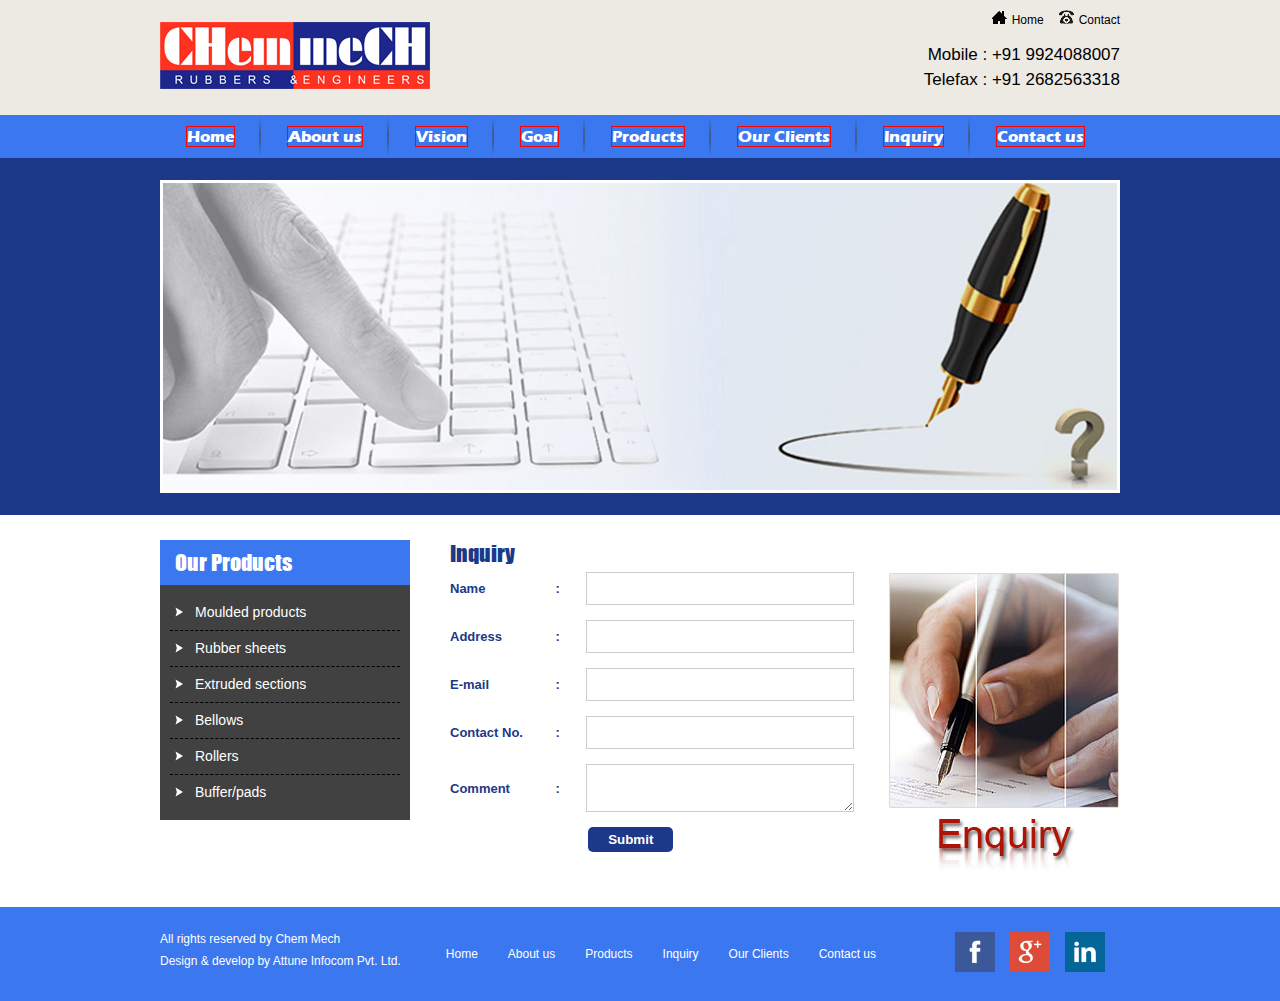
<file: inquiry.html>
<!DOCTYPE html PUBLIC "-//W3C//DTD XHTML 1.0 Transitional//EN" "http://www.w3.org/TR/xhtml1/DTD/xhtml1-transitional.dtd">
<html xmlns="http://www.w3.org/1999/xhtml">
<head>
<meta http-equiv="Content-Type" content="text/html; charset=utf-8" />
<title>Chem Mech</title>
<link rel="stylesheet" href="css/chemmech.css" />
<!-- start slider-->
<link rel="stylesheet" type="text/css" href="engine1/style.css" />
<script type="text/javascript" src="engine1/jquery.js"></script>
<!-- end slider -->
</head>
<body>
<div id="header_wrapper">
  <div class="wrapper">
    <div class="logo"><a href="index.html"><img src="images/newlogo.png" width="270" height="67" border="0" /></a></div>
    <div class="header_right">
      <div class="header_menu">
        <ul>
          <li><a href="index.html"><span><img src="images/home_icon.png" border="0" /></span>Home</a></li>
          <li><a href="contact.html"><span><img src="images/tele_icon.png" border="0" /></span>Contact</a></li>
        </ul>
      </div>
      <div class="clear"></div>
      <div class="callus">Mobile : +91 9924088007<br />
        Telefax : +91 2682563318</div>
    </div>
  </div>
  <div class="clear"></div>
</div>
<!------navigation-------->
<div class="navigation_bg">
  <div class="navigation">
    <ul>
      <li><a href="index.html">Home</a></li>
      <li><a href="about.html">About us</a></li>
      <li><a href="vision.html">Vision</a></li>
      <li><a href="goal.html">Goal</a></li>
      <li><a href="products.html">Products</a></li>
      <li><a href="client.html">Our Clients</a></li>
      <li><a href="inquiry.html">Inquiry</a></li>
      <li class="last"><a href="contact.html">Contact us</a></li>
    </ul>
  </div>
  <div class="clear"></div>
</div>
<!------banner-------->
<div class="banner">
  <div class="wrapper">
    <!-- Start WOWSlider.com BODY section -->
    <div id="wowslider-container1">
      <div class="ws_images">
        <img src="images/inquiry_banner.jpg" width="954" height="307" />      </div>
      <span class="wsl"><a href="http://wowslider.com">Gallery Wordpress</a> by WOWSlider.com v4.7</span>
      <div class="ws_shadow"></div>
    </div>
    <script type="text/javascript" src="engine1/wowslider.js"></script>
    <script type="text/javascript" src="engine1/script.js"></script>
    <!-- End slider section -->
  </div>
</div>
<div class="wrapper">
  <div class="left">
    <div class="category_outer">
      <div class="pro_title">Our Products</div>
      <ul>
        <li><a href="#">Moulded  products</a></li>
        <li><a href="#">Rubber sheets</a></li>
        <li><a href="#">Extruded sections</a></li>
        <li><a href="#"> Bellows</a></li>
        <li><a href="#">Rollers</a></li>
        <li class="last"><a href="#">Buffer/pads</a></li>
       
      </ul>
    </div>
    
    <!---<div class="category_outer">
      <div class="pro_title">Latest News</div>
      <div class="news_text">Lorem ipsum dolor sit amet, consectetur adipiscing elit. Suspendisse magna diam, mattis vel aliquam at, sollicitudin vehicula enim.</div>
      <div class="news_button"><a href="#">25-5-2014</a></div>
      <div class="clear"></div>
      <div class="news_text">Lorem ipsum dolor sit amet, consectetur adipiscing elit. Suspendisse magna diam, mattis vel aliquam at, sollicitudin vehicula enim. </div>
      <div class="news_button"><a href="#">15-6-2014</a></div>
      <div class="clear"></div>
      <div class="news_text">Lorem ipsum dolor sit amet, consectetur adipiscing elit. Suspendisse magna diam, mattis vel aliquam at, sollicitudin vehicula enim. </div>
      <div class="news_button"><a href="#">26-8-2014</a></div>
      <div class="clear"></div>
    </div>--->
  </div>
  <div class="right">
    <div class="wel_title">Inquiry</div>
    <table width="100%" border="0" cellspacing="0" cellpadding="0">
      <tr>
        <td width="63%" valign="top"><table width="100%" border="0" cellspacing="0" cellpadding="0">
          <tr>
            <td width="23%" valign="middle"><span class="cont_heading">Name </span></td>
            <td width="5%" align="center" valign="middle"><span class="cont_heading">:</span></td>
            <td width="72%" align="center" valign="middle"><input type="text" class="input"/></td>
          </tr>
          <tr>
            <td valign="middle">&nbsp;</td>
            <td align="center" valign="middle">&nbsp;</td>
            <td align="center" valign="middle">&nbsp;</td>
          </tr>
          <tr>
            <td valign="middle"><span class="cont_heading">Address </span></td>
            <td align="center" valign="middle"><span class="cont_heading">:</span></td>
            <td align="center" valign="middle"><input type="text" class="input"/></td>
          </tr>
          <tr>
            <td valign="middle">&nbsp;</td>
            <td align="center" valign="middle">&nbsp;</td>
            <td align="center" valign="middle">&nbsp;</td>
          </tr>
          <tr>
            <td valign="middle"><span class="cont_heading">E-mail </span></td>
            <td align="center" valign="middle"><span class="cont_heading">:</span></td>
            <td align="center" valign="middle"><input type="text" class="input"/></td>
          </tr>
          <tr>
            <td valign="middle">&nbsp;</td>
            <td align="center" valign="middle">&nbsp;</td>
            <td align="center" valign="middle">&nbsp;</td>
          </tr>
          <tr>
            <td valign="middle"><span class="cont_heading">Contact No. </span></td>
            <td align="center" valign="middle"><span class="cont_heading">:</span></td>
            <td align="center" valign="middle"><input type="text" class="input"/></td>
          </tr>
          <tr>
            <td valign="middle">&nbsp;</td>
            <td align="center" valign="middle">&nbsp;</td>
            <td align="center" valign="middle">&nbsp;</td>
          </tr>
          <tr>
            <td valign="middle"><span class="cont_heading">Comment </span></td>
            <td align="center" valign="middle"><span class="cont_heading">:</span></td>
            <td align="center" valign="middle"><textarea class="input"></textarea></td>
          </tr>
          <tr>
            <td valign="middle">&nbsp;</td>
            <td align="center" valign="middle">&nbsp;</td>
            <td align="center" valign="middle">&nbsp;</td>
          </tr>
          <tr>
            <td valign="middle">&nbsp;</td>
            <td align="center" valign="middle">&nbsp;</td>
            <td align="center" valign="middle"><input type="button" value="Submit"class="submit" /></td>
          </tr>
          <tr>
            <td valign="middle">&nbsp;</td>
            <td align="center" valign="middle">&nbsp;</td>
            <td align="center" valign="middle">&nbsp;</td>
          </tr>
          <tr>
            <td valign="middle">&nbsp;</td>
            <td align="center" valign="middle">&nbsp;</td>
            <td align="center" valign="middle">&nbsp;</td>
          </tr>
        </table></td>
        <td width="37%" align="right" valign="top"><img src="images/enquiry-img.jpg" width="241" height="307" /></td>
      </tr>
      <tr>
        <td valign="middle">&nbsp;</td>
        <td align="center" valign="middle">&nbsp;</td>
      </tr>
    </table>
    
    
    </div>
</div>
<div class="clear"></div>
<div id="footer">
<div class="wrapper">
<div class="all_right">All rights reserved by Chem Mech<br />
Design & develop by <a href="http://www.attuneinfocom.com/">Attune Infocom Pvt. Ltd.</a></div>

<div class="ft_menu">
 <ul>
      <li><a href="index.html">Home</a></li>
      <li><a href="about.html">About us</a></li>
      <li><a href="products.html">Products</a></li>
      <li><a href="inquiry.html">Inquiry</a></li>
      <li><a href="client.html">Our Clients</a></li>
      <li><a href="contact.html">Contact us</a></li>
    </ul>
</div>

<div class="icons"><a href="#"><img src="images/linkedin_icon.jpg" /></a></div>
<div class="icons"><a href="#"><img src="images/g-plus-icon.jpg" /></a></div>
<div class="icons"><a href="#"><img src="images/fb-icon.jpg" /></a></div>

</div>
<div class="clear"></div>
</div>
</body>
</html>
</file>
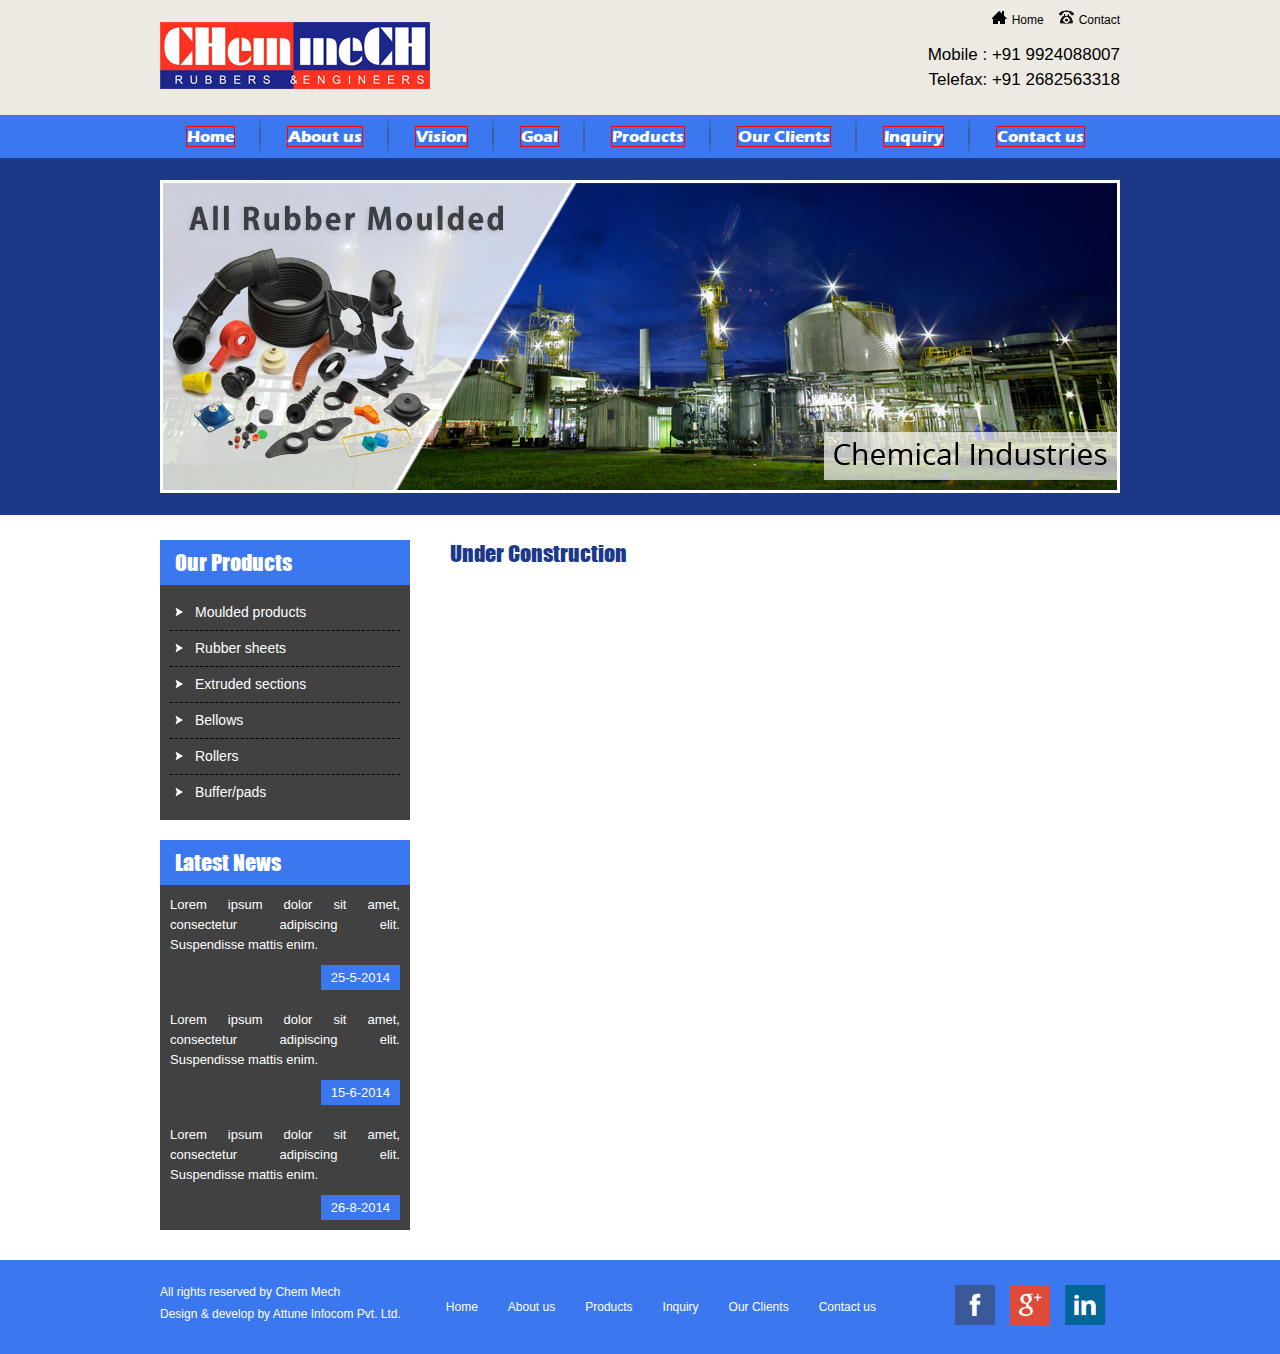
<file: products.html>
<!DOCTYPE html PUBLIC "-//W3C//DTD XHTML 1.0 Transitional//EN" "http://www.w3.org/TR/xhtml1/DTD/xhtml1-transitional.dtd">
<html xmlns="http://www.w3.org/1999/xhtml">
<head>
<meta http-equiv="Content-Type" content="text/html; charset=utf-8" />
<title>Chem Mech</title>
<link rel="stylesheet" href="css/chemmech.css" />
<!-- start slider-->
<link rel="stylesheet" type="text/css" href="engine1/style.css" />
<script type="text/javascript" src="engine1/jquery.js"></script>
<!-- end slider -->
</head>
<body>
<div id="header_wrapper">
  <div class="wrapper">
    <div class="logo"><a href="index.html"><img src="images/newlogo.png" width="270" height="67" border="0" /></a></div>
    <div class="header_right">
      <div class="header_menu">
        <ul>
          <li><a href="index.html"><span><img src="images/home_icon.png" border="0" /></span>Home</a></li>
          <li><a href="contact.html"><span><img src="images/tele_icon.png" border="0" /></span>Contact</a></li>
        </ul>
      </div>
      <div class="clear"></div>
      <div class="callus">Mobile : +91 9924088007<br />
        Telefax: +91 2682563318 </div>
    </div>
  </div>
  <div class="clear"></div>
</div>
<!------navigation-------->
<div class="navigation_bg">
  <div class="navigation">
    <ul>
      <li><a href="index.html">Home</a></li>
      <li><a href="about.html">About us</a></li>
      <li><a href="vision.html">Vision</a></li>
      <li><a href="goal.html">Goal</a></li>
      <li><a href="products.html">Products</a></li>
      <li><a href="client.html">Our Clients</a></li>
      <li><a href="inquiry.html">Inquiry</a></li>
      <li class="last"><a href="contact.html">Contact us</a></li>
    </ul>
  </div>
  <div class="clear"></div>
</div>
<!------banner-------->
<div class="banner">
  <div class="wrapper">
    <!-- Start WOWSlider.com BODY section -->
    <div id="wowslider-container1">
      <div class="ws_images">
        <ul>
          <li><img src="images/1.jpg" id="wows1_0"/></li>
          <li><img src="images/2.jpg" id="wows1_1"/></li>
          <li><img src="images/3.jpg" id="wows1_2"/></li>
          <li><img src="images/4.jpg" id="wows1_0"/></li>
          <li><img src="images/5.jpg" id="wows1_1"/></li>
          <li><img src="images/6.jpg" id="wows1_2"/></li>
        </ul>
      </div>
      <span class="wsl"><a href="http://wowslider.com">Gallery Wordpress</a> by WOWSlider.com v4.7</span>
      <div class="ws_shadow"></div>
    </div>
    <script type="text/javascript" src="engine1/wowslider.js"></script>
    <script type="text/javascript" src="engine1/script.js"></script>
    <!-- End slider section -->
  </div>
</div>
<div class="wrapper">
  <div class="left">
    <div class="category_outer">
      <div class="pro_title">Our Products</div>
      <ul>
        <li><a href="#">Moulded  products</a></li>
        <li><a href="#">Rubber sheets</a></li>
        <li><a href="#">Extruded sections</a></li>
        <li><a href="#"> Bellows</a></li>
        <li><a href="#">Rollers</a></li>
        <li class="last"><a href="#">Buffer/pads</a></li>
       
      </ul>
    </div>
    <div class="category_outer">
      <div class="pro_title">Latest News</div>
      <div class="news_text">Lorem ipsum dolor sit amet, consectetur adipiscing elit. Suspendisse  mattis enim.</div>
      <div class="news_button"><a href="#">25-5-2014</a></div>
      <div class="clear"></div>
      <div class="news_text">Lorem ipsum dolor sit amet, consectetur adipiscing elit. Suspendisse  mattis enim. </div>
      <div class="news_button"><a href="#">15-6-2014</a></div>
      <div class="clear"></div>
      <div class="news_text">Lorem ipsum dolor sit amet, consectetur adipiscing elit. Suspendisse  mattis enim. </div>
      <div class="news_button"><a href="#">26-8-2014</a></div>
      <div class="clear"></div>
    </div>
  </div>
  <div class="right">
    <div class="wel_title">Under Construction</div>
    
    
    
  </div>
</div>
<div class="clear"></div>
<div id="footer">
<div class="wrapper">
<div class="all_right">All rights reserved by Chem Mech<br />
Design & develop by <a href="http://www.attuneinfocom.com/">Attune Infocom Pvt. Ltd.</a></div>

<div class="ft_menu">
 <ul>
      <li><a href="index.html">Home</a></li>
      <li><a href="about.html">About us</a></li>
      <li><a href="products.html">Products</a></li>
      <li><a href="inquiry.html">Inquiry</a></li>
      <li><a href="client.html">Our Clients</a></li>
      <li><a href="contact.html">Contact us</a></li>
    </ul>
</div>

<div class="icons"><a href="#"><img src="images/linkedin_icon.jpg" /></a></div>
<div class="icons"><a href="#"><img src="images/g-plus-icon.jpg" /></a></div>
<div class="icons"><a href="#"><img src="images/fb-icon.jpg" /></a></div>

</div>
<div class="clear"></div>
</div>
</body>
</html>
</file>
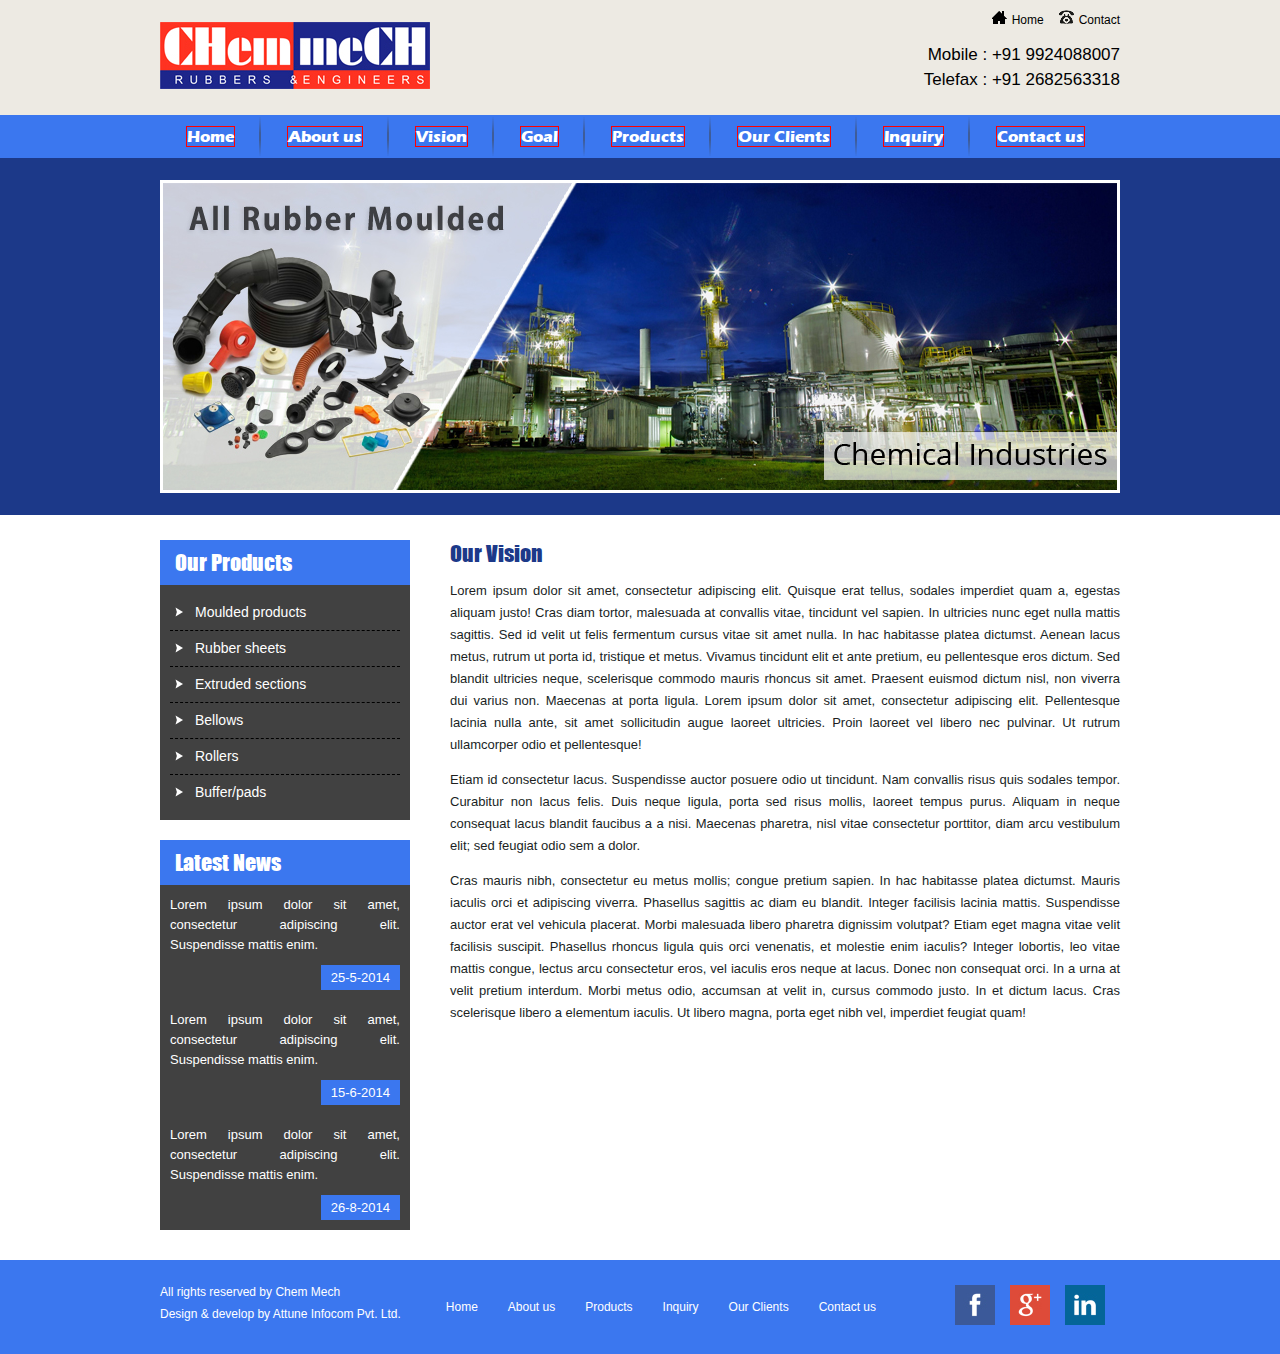
<file: vision.html>
<!DOCTYPE html PUBLIC "-//W3C//DTD XHTML 1.0 Transitional//EN" "http://www.w3.org/TR/xhtml1/DTD/xhtml1-transitional.dtd">
<html xmlns="http://www.w3.org/1999/xhtml">
<head>
<meta http-equiv="Content-Type" content="text/html; charset=utf-8" />
<title>Chem Mech</title>
<link rel="stylesheet" href="css/chemmech.css" />
<!-- start slider-->
<link rel="stylesheet" type="text/css" href="engine1/style.css" />
<script type="text/javascript" src="engine1/jquery.js"></script>
<!-- end slider -->
</head>
<body>
<div id="header_wrapper">
  <div class="wrapper">
    <div class="logo"><a href="index.html"><img src="images/newlogo.png" width="270" height="67" border="0" /></a></div>
    <div class="header_right">
      <div class="header_menu">
        <ul>
          <li><a href="index.html"><span><img src="images/home_icon.png" border="0" /></span>Home</a></li>
          <li><a href="contact.html"><span><img src="images/tele_icon.png" border="0" /></span>Contact</a></li>
        </ul>
      </div>
      <div class="clear"></div>
      <div class="callus">Mobile : +91 9924088007<br />
        Telefax : +91 2682563318</div>
    </div>
  </div>
  <div class="clear"></div>
</div>
<!------navigation-------->
<div class="navigation_bg">
  <div class="navigation">
    <ul>
      <li><a href="index.html">Home</a></li>
      <li><a href="about.html">About us</a></li>
      <li><a href="vision.html">Vision</a></li>
      <li><a href="goal.html">Goal</a></li>
      <li><a href="products.html">Products</a></li>
      <li><a href="client.html">Our Clients</a></li>
      <li><a href="inquiry.html">Inquiry</a></li>
      <li class="last"><a href="contact.html">Contact us</a></li>
    </ul>
  </div>
  <div class="clear"></div>
</div>
<!------banner-------->
<div class="banner">
  <div class="wrapper">
    <!-- Start WOWSlider.com BODY section -->
    <div id="wowslider-container1">
      <div class="ws_images">
        <ul>
         <li><img src="images/1.jpg" name="wows1_0" width="954" height="307" id="wows1_0"/></li>
          <li><img src="images/2.jpg" id="wows1_1"/></li>
          <li><img src="images/3.jpg" id="wows1_2"/></li>
          <li><img src="images/4.jpg" id="wows1_0"/></li>
          <li><img src="images/5.jpg" id="wows1_1"/></li>
          <li><img src="images/6.jpg" id="wows1_2"/></li>
        </ul>
      </div>
      <span class="wsl"><a href="http://wowslider.com">Gallery Wordpress</a> by WOWSlider.com v4.7</span>
      <div class="ws_shadow"></div>
    </div>
    <script type="text/javascript" src="engine1/wowslider.js"></script>
    <script type="text/javascript" src="engine1/script.js"></script>
    <!-- End slider section -->
  </div>
</div>
<div class="wrapper">
  <div class="left">
    <div class="category_outer">
      <div class="pro_title">Our Products</div>
      <ul>
        <li><a href="#">Moulded  products</a></li>
        <li><a href="#">Rubber sheets</a></li>
        <li><a href="#">Extruded sections</a></li>
        <li><a href="#">Bellows</a></li>
        <li><a href="#">Rollers</a></li>
        <li class="last"><a href="#">Buffer/pads</a></li>
     
      </ul>
    </div>
    <div class="category_outer">
      <div class="pro_title">Latest News</div>
      <div class="news_text">Lorem ipsum dolor sit amet, consectetur adipiscing elit. Suspendisse  mattis enim.</div>
      <div class="news_button"><a href="#">25-5-2014</a></div>
      <div class="clear"></div>
      <div class="news_text">Lorem ipsum dolor sit amet, consectetur adipiscing elit. Suspendisse  mattis enim. </div>
      <div class="news_button"><a href="#">15-6-2014</a></div>
      <div class="clear"></div>
      <div class="news_text">Lorem ipsum dolor sit amet, consectetur adipiscing elit. Suspendisse  mattis enim. </div>
      <div class="news_button"><a href="#">26-8-2014</a></div>
      <div class="clear"></div>
    </div>
  </div>
  <div class="right">
    <div class="wel_title">Our Vision</div>
    <div class="text">
      <p>Lorem ipsum dolor sit amet, consectetur adipiscing elit. Quisque erat tellus, sodales imperdiet quam a, egestas aliquam justo! Cras diam tortor, malesuada at convallis vitae, tincidunt vel sapien. In ultricies nunc eget nulla mattis sagittis. Sed id velit ut felis fermentum cursus vitae sit amet nulla. In hac habitasse platea dictumst. Aenean lacus metus, rutrum ut porta id, tristique et metus. Vivamus tincidunt elit et ante pretium, eu pellentesque eros dictum. Sed blandit ultricies neque, scelerisque commodo mauris rhoncus sit amet. Praesent euismod dictum nisl, non viverra dui varius non. Maecenas at porta ligula. Lorem ipsum dolor sit amet, consectetur adipiscing elit. Pellentesque lacinia nulla ante, sit amet sollicitudin augue laoreet ultricies. Proin laoreet vel libero nec pulvinar. Ut rutrum ullamcorper odio et pellentesque!</p>
      <p>Etiam id consectetur lacus. Suspendisse auctor posuere odio ut tincidunt. Nam convallis risus quis sodales tempor. Curabitur non lacus felis. Duis neque ligula, porta sed risus mollis, laoreet tempus purus. Aliquam in neque consequat lacus blandit faucibus a a nisi. Maecenas pharetra, nisl vitae consectetur porttitor, diam arcu vestibulum elit; sed feugiat odio sem a dolor.</p>
      <p>Cras mauris nibh, consectetur eu metus mollis; congue pretium sapien. In hac habitasse platea dictumst. Mauris iaculis orci et adipiscing viverra. Phasellus sagittis ac diam eu blandit. Integer facilisis lacinia mattis. Suspendisse auctor erat vel vehicula placerat. Morbi malesuada libero pharetra dignissim volutpat? Etiam eget magna vitae velit facilisis suscipit. Phasellus rhoncus ligula quis orci venenatis, et molestie enim iaculis? Integer lobortis, leo vitae mattis congue, lectus arcu consectetur eros, vel iaculis eros neque at lacus. Donec non consequat orci. In a urna at velit pretium interdum. Morbi metus odio, accumsan at velit in, cursus commodo justo. In et dictum lacus. Cras scelerisque libero a elementum iaculis. Ut libero magna, porta eget nibh vel, imperdiet feugiat quam!<br />
      </p>
    </div>
    </div>
</div>
<div class="clear"></div>
<div id="footer">
<div class="wrapper">
<div class="all_right">All rights reserved by Chem Mech<br />
Design & develop by <a href="http://www.attuneinfocom.com/">Attune Infocom Pvt. Ltd.</a></div>

<div class="ft_menu">
 <ul>
      <li><a href="index.html">Home</a></li>
      <li><a href="about.html">About us</a></li>
      <li><a href="products.html">Products</a></li>
      <li><a href="inquiry.html">Inquiry</a></li>
      <li><a href="client.html">Our Clients</a></li>
      <li><a href="contact.html">Contact us</a></li>
    </ul>
</div>

<div class="icons"><a href="#"><img src="images/linkedin_icon.jpg" /></a></div>
<div class="icons"><a href="#"><img src="images/g-plus-icon.jpg" /></a></div>
<div class="icons"><a href="#"><img src="images/fb-icon.jpg" /></a></div>

</div>
<div class="clear"></div>
</div>
</body>
</html>
</file>
<file: css/chemmech.css>
@charset "utf-8";
/* CSS Document */

body { font-family:Verdana, Arial, Helvetica, sans-serif; font-size:13px; color:#201f1f; margin:0px; padding:0px;}


@font-face {
    font-family: 'ImpactRegular';
    src: url('impact.eot');
    src: url('impact.eot') format('embedded-opentype'),
         url('impact.woff') format('woff'),
         url('impact.ttf') format('truetype'),
         url('impact.svg#ImpactRegular') format('svg');
}


@font-face {
    font-family: 'eras_bold_itcregular';
    src: url('erasbd-webfont.eot');
    src: url('erasbd-webfont.eot?#iefix') format('embedded-opentype'),
         url('erasbd-webfont.woff') format('woff'),
         url('erasbd-webfont.ttf') format('truetype'),
         url('erasbd-webfont.svg#eras_bold_itcregular') format('svg');
    font-weight: normal;
    font-style: normal;

}

#header_wrapper { width:100%; background:#edeae3;}

.wrapper { width:960px; margin:0 auto;}

.clear {clear:both;}
.logo { width:270px; height:67px; margin-top:22px; float:left; margin-bottom:26px;}

.header_right { float:right; width:auto; margin-top:10px;}

.header_menu { width:auto; float:right;}

.header_menu ul { list-style-type:none; padding:0px;  margin:0px;}

.header_menu ul li { font-family:Arial, Helvetica, sans-serif; font-size:12px; float:left; margin-left:15px;}

.header_menu ul li a { color:#000000; text-decoration:none;}

.header_menu ul li a span { margin-right:5px;}

.callus { font-size:17px; float:right; text-align:right; color:#000000; margin-top:15px; line-height:25px;}




.navigation_bg { width:100%; background:#3b77ef;}

.navigation { width:960px; margin:0 auto;}

.navigation ul { padding:0px; margin:0; list-style:none;}

.navigation ul li { font-family: 'eras_bold_itcregular'; font-size:16px; float:left; padding:12px 26px; background:url(../images/menu_brd.png) right no-repeat; }

.navigation ul li.last { background:none;}

.navigation ul li a { color:#FFFFFF; text-decoration:none;
border:1px solid red;
}

.navigation ul li a:hover { color:#414141;}



.banner { width:100%; background:#1c3989; padding:22px 0px; overflow:hidden; margin-bottom:25px;}


.left { float:left; width:250px;}

.right { float:right; width:670px;}

.category_outer { width:250px; background-color:#414141; margin-bottom:20px;} 

.pro_title { background: none repeat scroll 0 0 #3B77EF; color: #FFFFFF; font-family: 'ImpactRegular'; font-size: 22px;padding: 9px 15px;}

.category_outer ul { padding:10px; margin:0px; list-style:none;}

.category_outer ul li { font-family:Arial, Helvetica, sans-serif; font-size:14px; line-height:25px; border-bottom:1px dashed #000; padding:5px;}

.category_outer ul li.last { border-bottom:none;}

.category_outer ul li a { color:#FFFFFF; text-decoration:none; background:url(../images/arrow.png) 0px 3px no-repeat; padding-left:20px;}

.news_text {color:#FFFFFF; font-size:13px; line-height:20px; text-align:justify; padding:10px;}

.news_button { background:#3B77EF; float: right; margin: 0px 10px 10px 0; padding: 5px 10px; text-decoration: none;} 

.news_button a { text-decoration: none;   color: #fff;}


.wel_title { color:#1c3989; font-family: 'ImpactRegular'; font-size:22px; margin-bottom:5px;}

.text {font-family:Verdana, Arial, Helvetica, sans-serif; font-size:13px; color:#201f1f; line-height:22px; text-align:justify;}

.readmore {font-family:Arial, Helvetica, sans-serif; font-weight:bold;  font-size:14px; background:#1b3886; padding:5px 10px; float:right;}

.readmore a { text-decoration:none; color:#FFFFFF;}


.infra_outer { width:auto; border-bottom:1px solid #a0a0a0; margin-top:20px; padding-bottom:10px;}

.infra { width:320px; float:left; margin-bottom:20px;}

.infra_img { width:316px; height:153px; border:3px solid #414141; margin-bottom:5px;}

.production{ width:320px; float:right;}

.pro_img { width:auto;}	

.pro_img ul { list-style:none; margin:0px; padding:0px;}

.pro_img ul li { width:155px; float:left; margin-right:16px; text-align:center;}

.pro_img ul li span img { width:155px; height:94px; border:2px solid #232323;}

.pro_img ul li a { color:#143c84; font-family:Arial, Helvetica, sans-serif; font-weight:bold; padding-top:5px; text-decoration:none;}

.pro_img li p { margin-top: 5px;}

.pro_img ul li.last { margin-right:0px;}




#footer { background:#3b77ef; width:100%; padding:25px 0px; font-family:Arial, Helvetica, sans-serif; font-size:12px; color:#FFFFFF; margin-top:10px;}

.all_right { width:auto; float:left; margin-right:30px;}

.all_right a{ text-decoration:none; color:#fff; line-height:30px;}
	
.ft_menu { width:485px; float:left}

.ft_menu ul { margin:0px; padding:0px; list-style:none;}

.ft_menu ul li { font-size:12px; float:left; padding:15px;}

.ft_menu ul li a { color:#FFFFFF; text-decoration:none;}

.ft_menu ul a:hover {color:#414141;}

.icons { float:right; margin-right:15px;}

.icons.last { margin-right:0px;}


.cont_left { float:left; width:215px; margin-right:20px; margin-top:10px;}

.cont_map { float:right; width:420px; border:1px solid #ccc; margin-top:10px; height:420px;}

.cont_right { float:right; width:420px; border:1px solid #ccc; margin-top:10px; height:420px;}

.contact { width:auto; border-bottom:1px solid #ccc; font-size:13px; margin-bottom:15px;}

.cont_heading { color:#1c3989; font-size:13px; font-weight:bold;}

.cont_icon { width:14px; float:left; margin-right:10px;}

.contact p {margin-left: 20px; margin-top: 5px;}


.input { width:250px; border:1px solid #ccc; padding:8px;}



.submit {
  background: none repeat scroll 0 0 #1C3989;
  border: medium none;
  border-radius: 5px;
  color: #FFFFFF;
  float: left;
  font-family: arial;
  font-weight: bold;
  margin-left: 20px;
  padding: 5px 20px;
}
</file>
<file: engine1/style.css>
/*
 *	generated by WOW Slider 4.7
 *	template Numeric
 */

#wowslider-container1 { 
	zoom: 1; 
	position: relative; 
	max-width:954px;
	border:3px solid #fff;
	z-index:90;
	text-align:left; /* reset align=center */
}
* html #wowslider-container1{ width:954px }
#wowslider-container1 .ws_images ul{
	position:relative;
	width: 10000%; 
	height:auto;
	left:0;
	list-style:none;
	margin:0;
	padding:0;
	border-spacing:0;
	overflow: visible;
	/*table-layout:fixed;*/
}
#wowslider-container1 .ws_images ul li{
	width:1%;
	line-height:0; /*opera*/
	float:left;
	font-size:0;
	padding:0 0 0 0 !important;
	margin:0 0 0 0 !important;
}

#wowslider-container1 .ws_images{
	position: relative;
	left:0;
	top:0;
	width:100%;
	height:100%;
	overflow:hidden;
}
#wowslider-container1 .ws_images a{
	width:100%;
	display:block;
	color:transparent;
}
#wowslider-container1 img{
	max-width: none !important;
}
#wowslider-container1 .ws_images img{
	width:100%;
	border:none 0;
	max-width: none;
	padding:0;
}
#wowslider-container1 a{ 
	text-decoration: none; 
	outline: none; 
	border: none; 
}

#wowslider-container1  .ws_bullets { 
	font-size: 0px; 
	float: left;
	position:absolute;
	z-index:70;
}
#wowslider-container1  .ws_bullets div{
	position:relative;
	float:left;
}
#wowslider-container1  .wsl{
	display:none;
}
#wowslider-container1 sound, 
#wowslider-container1 object{
	position:absolute;
}


#wowslider-container1  .ws_bullets { 
	padding: 10px; 
}
#wowslider-container1 .ws_bullets a { 
	font:14px/32px Arial,Helvetica,sans-serif; 
	color:#3D3D3D;
	text-align:center;
	margin-left:-3px;
	width:32px;
	height:32px;
	background: url(./bullet.png) left top;
	float: left; 
	position:relative;
}
#wowslider-container1 .ws_bullets a.ws_selbull, #wowslider-container1 .ws_bullets a:hover{
	background-position: right top;
}
#wowslider-container1 a.ws_next, #wowslider-container1 a.ws_prev {
	position:absolute;
	display:block;
	top:50%;
	margin-top:-21px;
	z-index:60;
	height: 43px;
	width: 29px;
	background-image: url(./arrows.png);
}
#wowslider-container1 a.ws_next{
	background-position: 100% 0;
	right:0px;
}
#wowslider-container1 a.ws_prev {
	left:0px;
	background-position: 0 0; 
}
#wowslider-container1 a.ws_next:hover{
	background-position: 100% 100%;
}
#wowslider-container1 a.ws_prev:hover {
	background-position: 0 100%; 
}

/*playpause*/
#wowslider-container1 .ws_playpause {
	display:none;
    width: 28px;
    height: 43px;
    position: absolute;
    top: 50%;
    left: 50%;
    margin-left: -14px;
    margin-top: -21px;
    z-index: 59;
}


#wowslider-container1 .ws-title div{
	padding-top:5px;
	font-size: 12px;
	text-transform:none;
}
#wowslider-container1 .ws_images ul{
	animation: wsBasic 12s infinite;
	-moz-animation: wsBasic 12s infinite;
	-webkit-animation: wsBasic 12s infinite;
}
@keyframes wsBasic{0%{left:-0%} 16.67%{left:-0%} 33.33%{left:-100%} 50%{left:-100%} 66.67%{left:-200%} 83.33%{left:-200%} }
@-moz-keyframes wsBasic{0%{left:-0%} 16.67%{left:-0%} 33.33%{left:-100%} 50%{left:-100%} 66.67%{left:-200%} 83.33%{left:-200%} }
@-webkit-keyframes wsBasic{0%{left:-0%} 16.67%{left:-0%} 33.33%{left:-100%} 50%{left:-100%} 66.67%{left:-200%} 83.33%{left:-200%} }

#wowslider-container1  .ws_shadow{
	background-size:100%;
	position:absolute;
	z-index: -1;
	left:-0.52%;
	top:-1.63%;
	width:101.05%;
	height:103.26%;
}
* html #wowslider-container1 .ws_shadow{/*ie6*/
	background:none;
	filter:progid:DXImageTransform.Microsoft.AlphaImageLoader( src='engine1/bg.png', sizingMethod='scale');
}
*+html #wowslider-container1 .ws_shadow{/*ie7*/
	background:none;
	filter:progid:DXImageTransform.Microsoft.AlphaImageLoader( src='engine1/bg.png', sizingMethod='scale');
}
#wowslider-container1 .ws_bullets  a img{
	text-indent:0;
	display:block;
	bottom:25px;
	left:-75px;
	visibility:hidden;
	position:absolute;
    -moz-box-shadow: 0 0 5px #3D3D3D;
    box-shadow: 0 0 5px #3D3D3D;
    border: 5px solid #ffffff;
	max-width:none;
}
#wowslider-container1 .ws_bullets a:hover img{
	visibility:visible;
}

#wowslider-container1 .ws_bulframe div div{
	height:48px;
	overflow:visible;
	position:relative;
}
#wowslider-container1 .ws_bulframe div {
	left:0;
	overflow:hidden;
	position:relative;
	width:149px;
	background-color:#ffffff;
}
#wowslider-container1  .ws_bullets .ws_bulframe{
	display:none;
	bottom:35px;
	overflow:visible;
	position:absolute;
	cursor:pointer;
    -moz-box-shadow: 0 0 5px #3D3D3D;
    box-shadow: 0 0 5px #3D3D3D;
	border-radius:3px;
	-moz-border-radius:3px;
	-webkit-border-radius:3px;
    border: 5px solid #ffffff;
}
#wowslider-container1 .ws_bulframe span{
	display:block;
	position:absolute;
	bottom:-17px;
	margin-left:2px;
	left:75px;
	background:url(./triangle.png);
	width:20px;
	height:12px;
}
</file>
